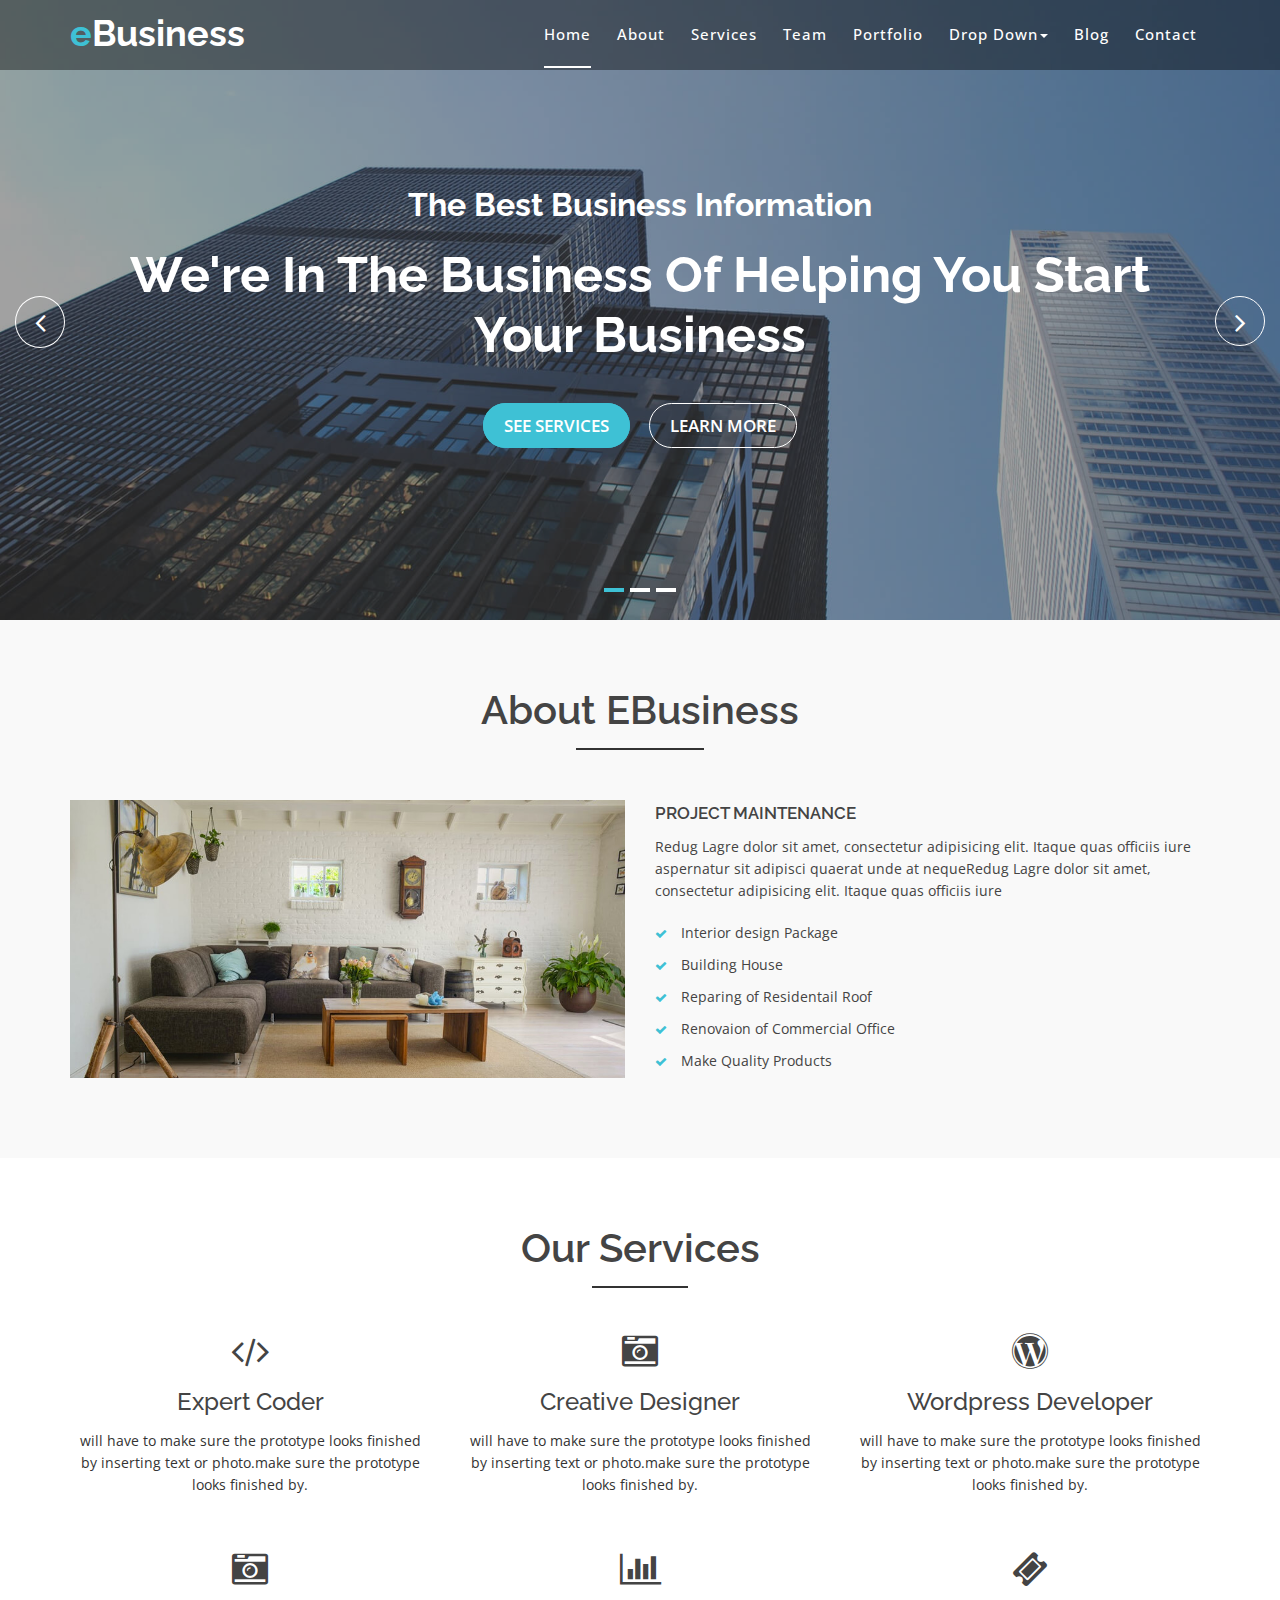
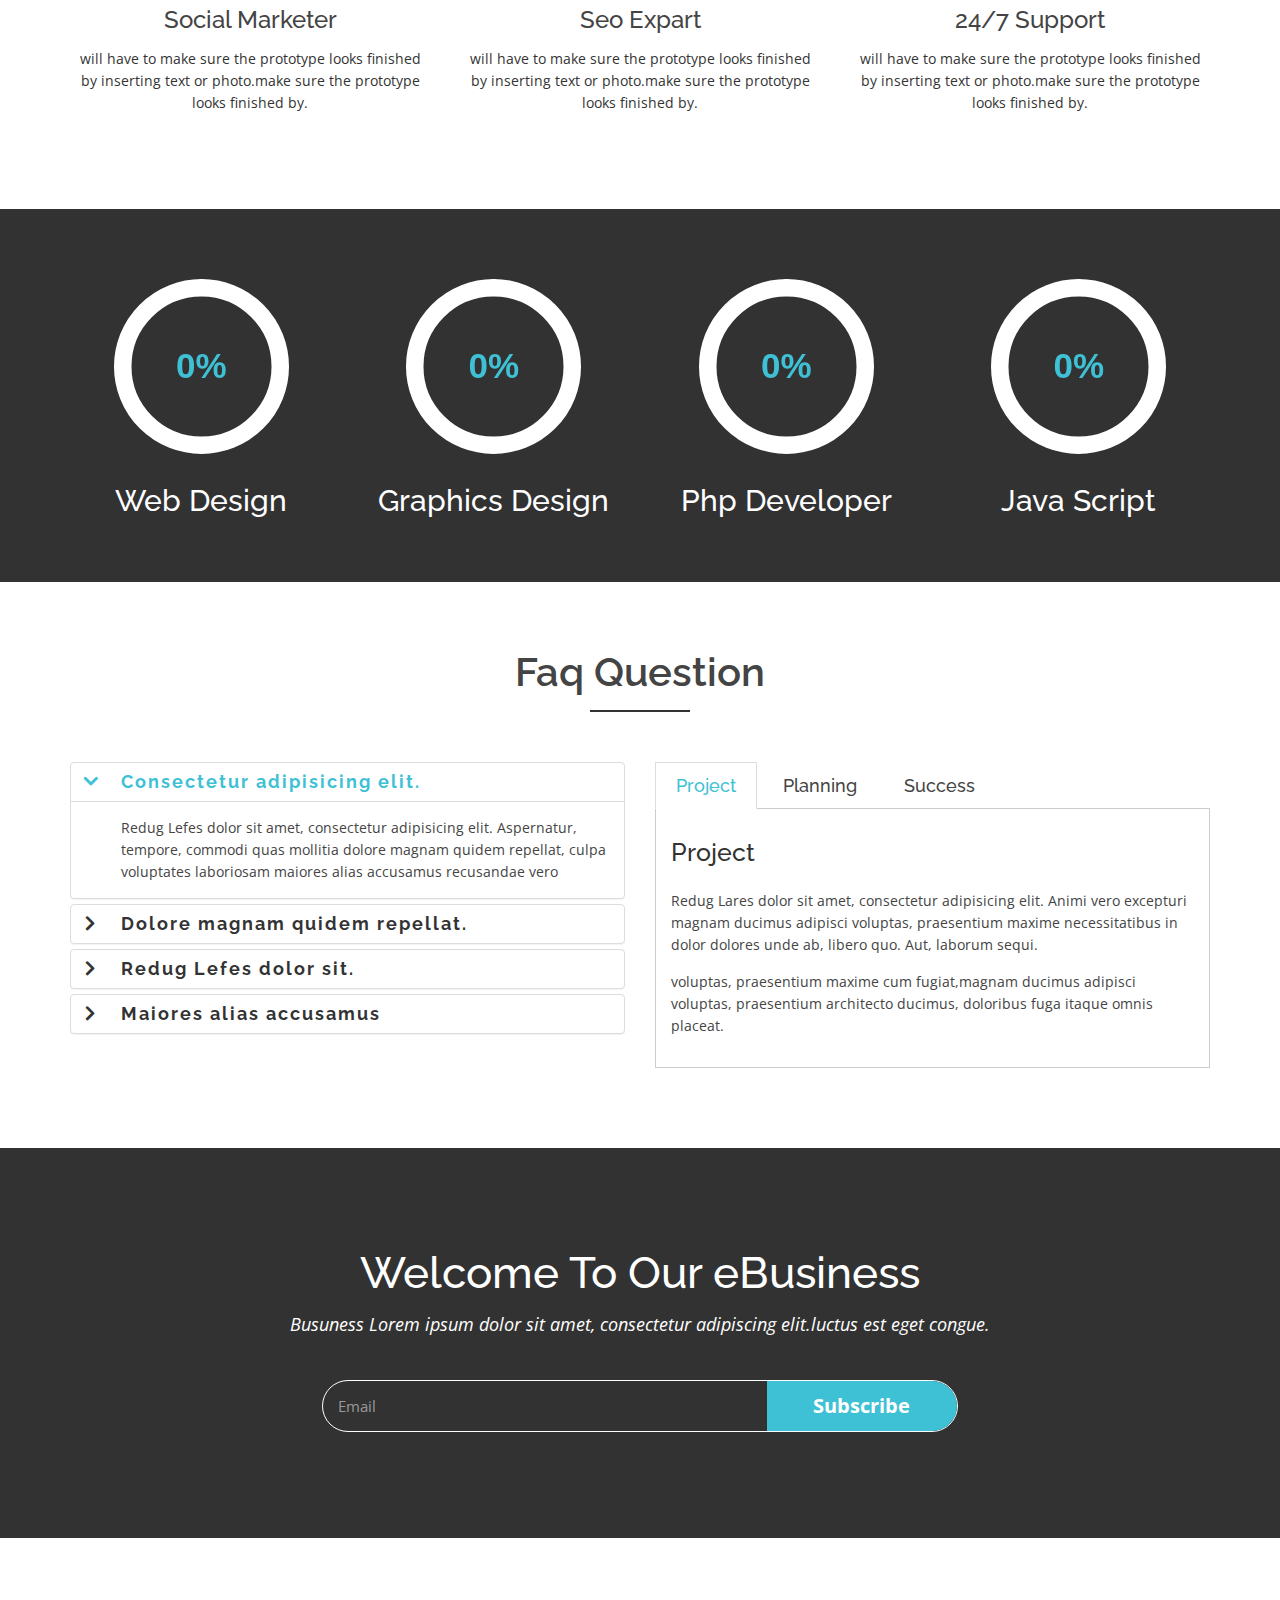
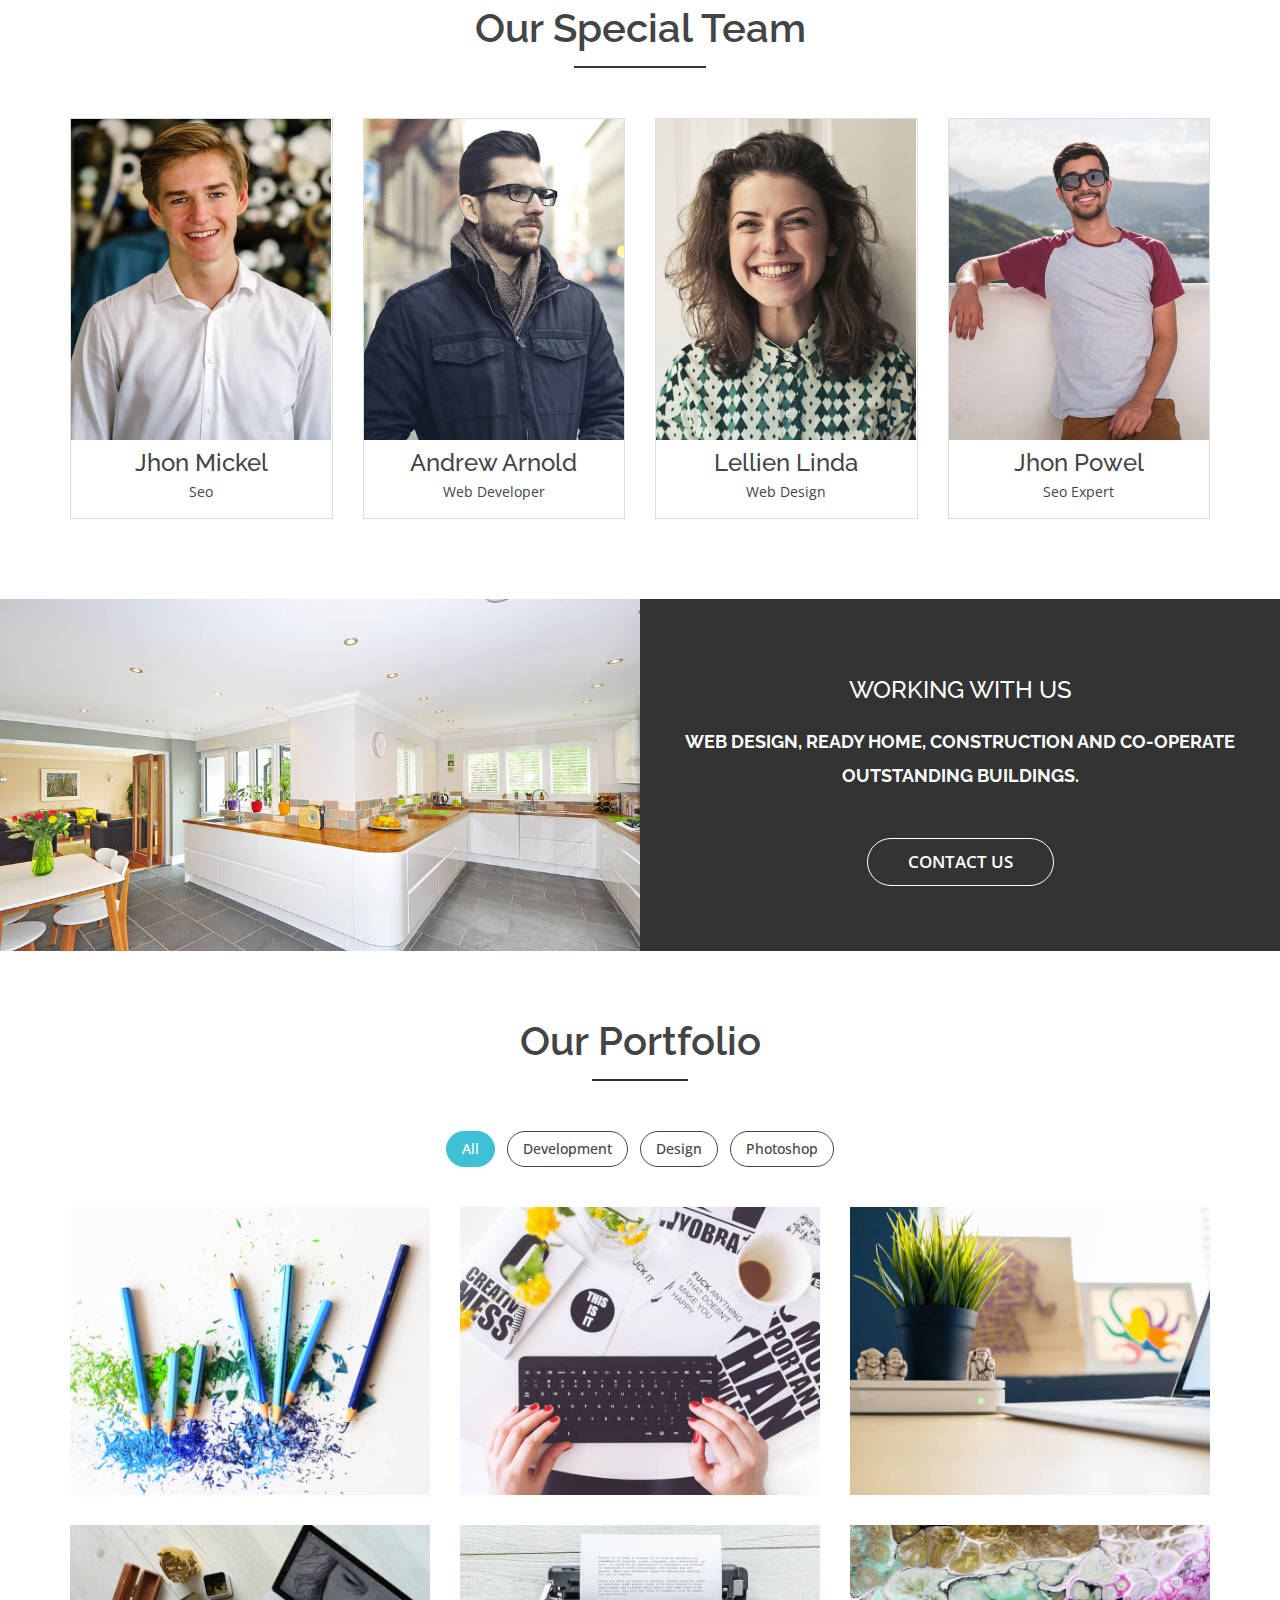
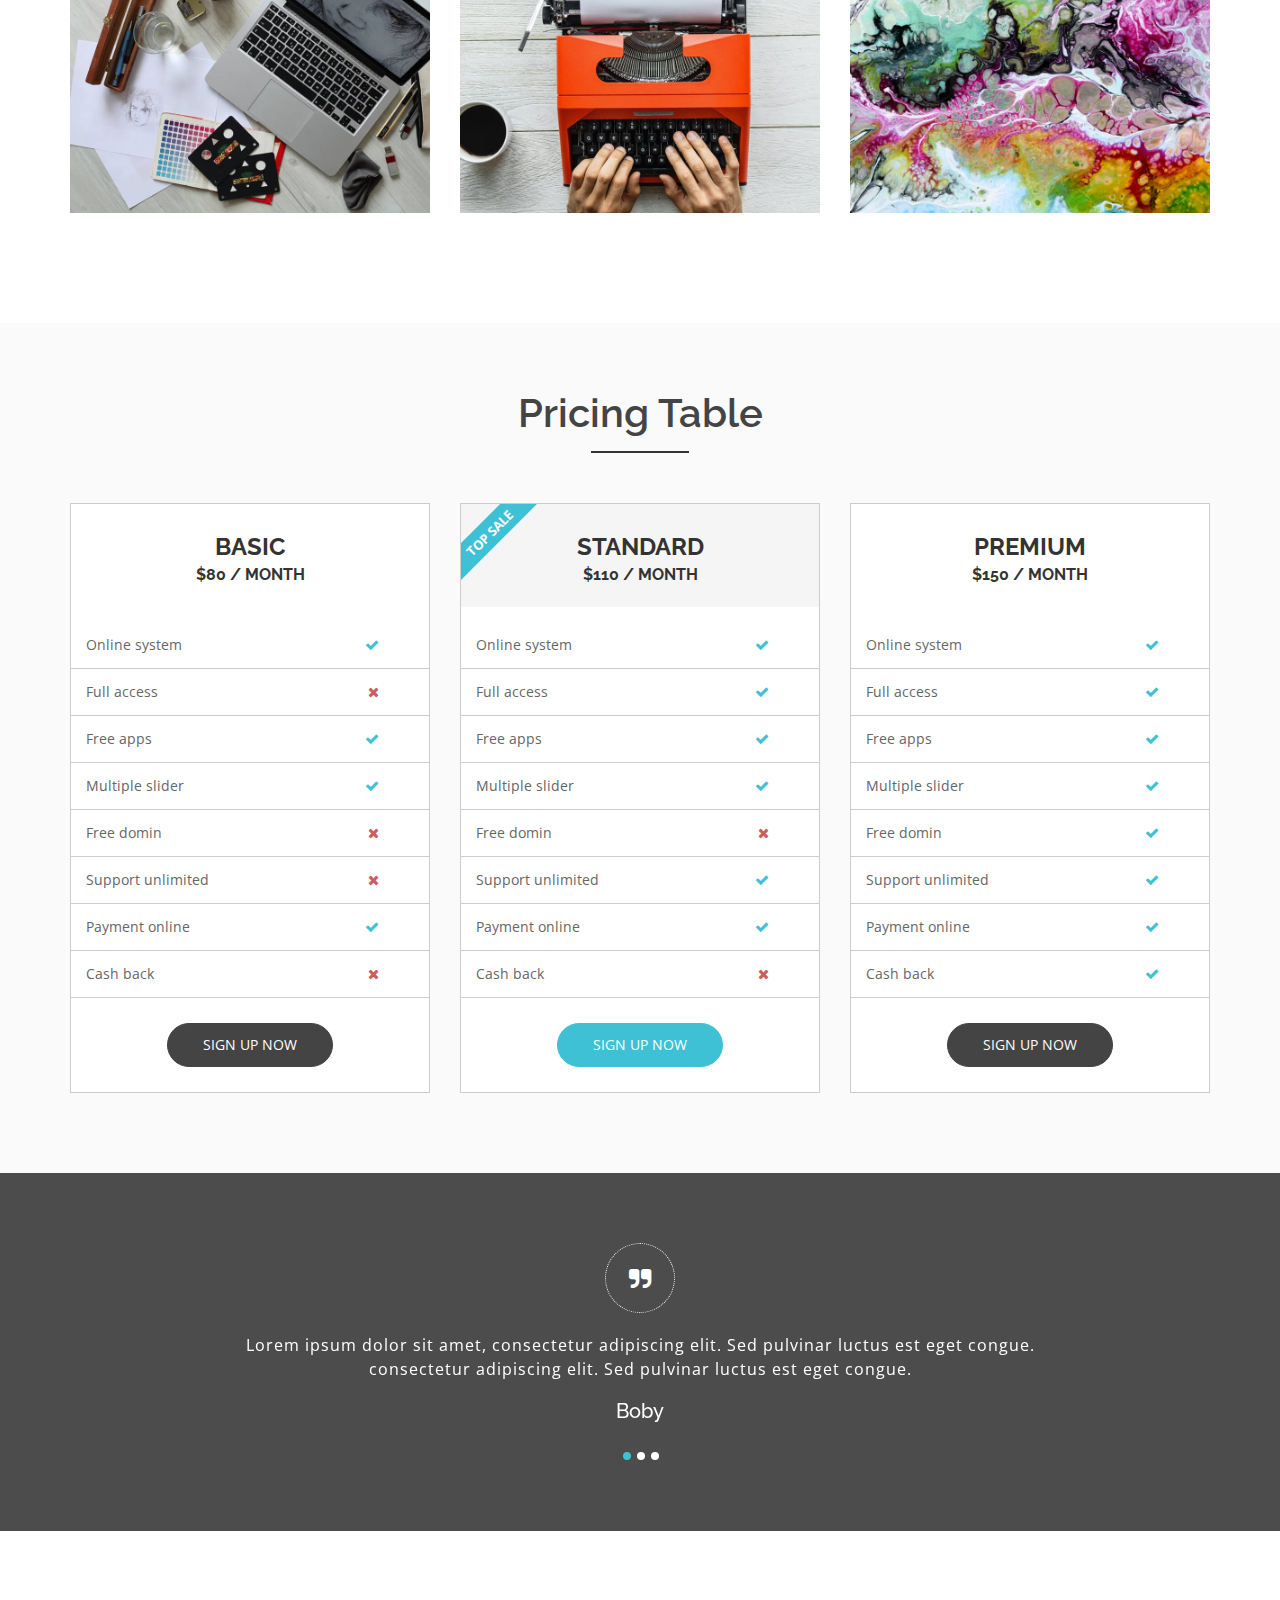
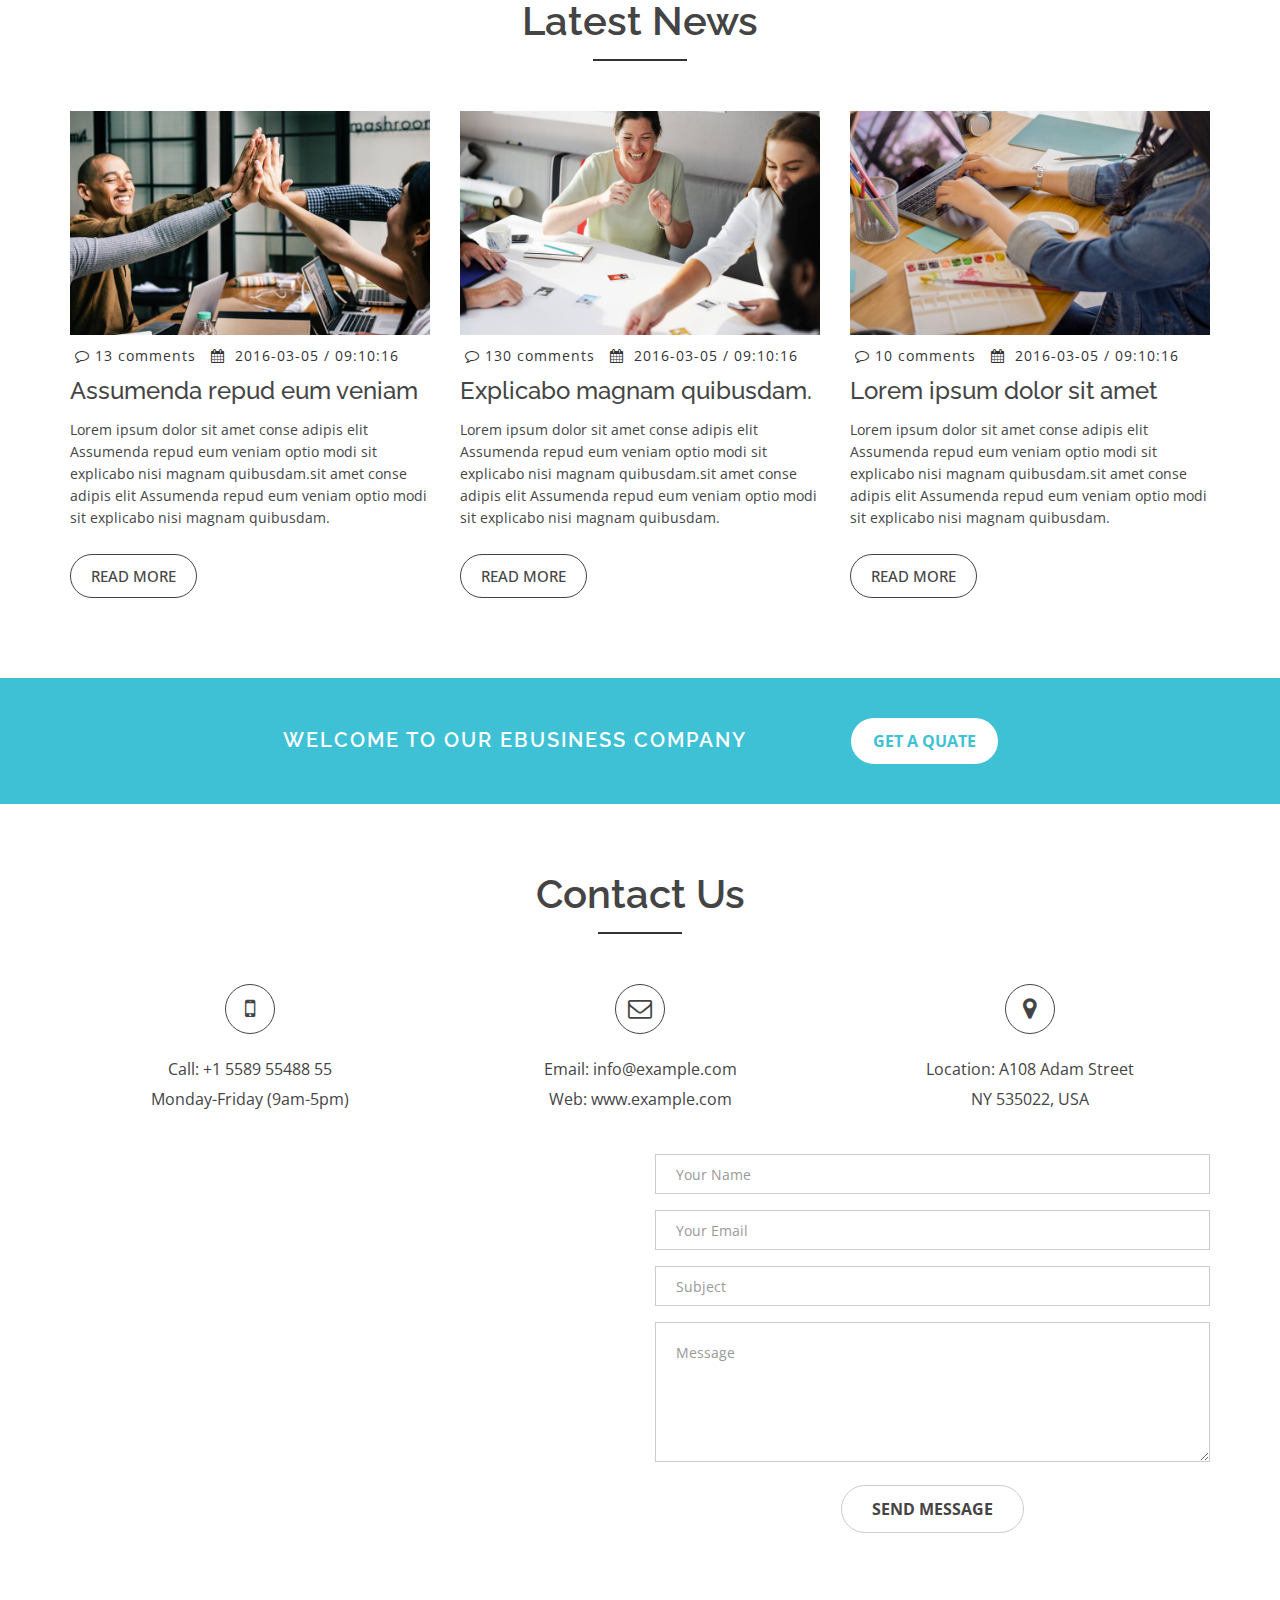
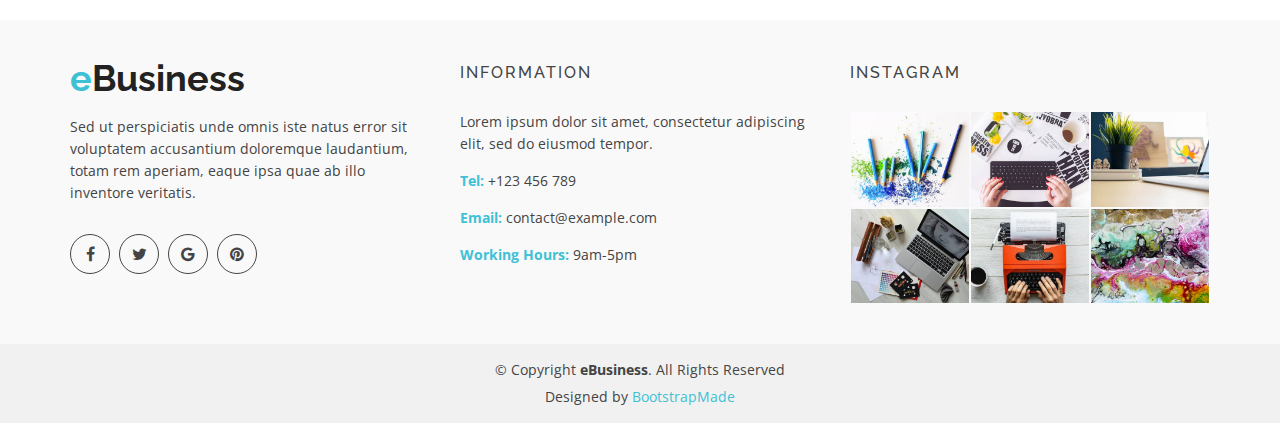
<file: eBusinessTemplate/index.html>
<!doctype html>
<html lang="en">
<head>
  <meta charset="utf-8">
  <title>eBusiness Bootstrap Template</title>
  <meta content="width=device-width, initial-scale=1.0" name="viewport">
  <meta content="" name="keywords">
  <meta content="" name="description">

  <!-- Favicons -->
  <link href="img/favicon.png" rel="icon">
  <link href="img/apple-touch-icon.png" rel="apple-touch-icon">

  <!-- Google Fonts -->
  <link href="https://fonts.googleapis.com/css?family=Open+Sans:300,400,400i,600,700|Raleway:300,400,400i,500,500i,700,800,900" rel="stylesheet">

  <!-- Bootstrap CSS File -->
  <link href="lib/bootstrap/css/bootstrap.min.css" rel="stylesheet">

  <!-- Libraries CSS Files -->
  <link href="lib/nivo-slider/css/nivo-slider.css" rel="stylesheet">
  <link href="lib/owlcarousel/owl.carousel.css" rel="stylesheet">
  <link href="lib/owlcarousel/owl.transitions.css" rel="stylesheet">
  <link href="lib/font-awesome/css/font-awesome.min.css" rel="stylesheet">
  <link href="lib/animate/animate.min.css" rel="stylesheet">
  <link href="lib/venobox/venobox.css" rel="stylesheet">

  <!-- Nivo Slider Theme -->
  <link href="css/nivo-slider-theme.css" rel="stylesheet">

  <!-- Main Stylesheet File -->
  <link href="css/style.css" rel="stylesheet">

  <!-- Responsive Stylesheet File -->
  <link href="css/responsive.css" rel="stylesheet">

  <!-- =======================================================
    Theme Name: eBusiness
    Theme URL: https://bootstrapmade.com/ebusiness-bootstrap-corporate-template/
    Author: BootstrapMade.com
    License: https://bootstrapmade.com/license/
  ======================================================= -->
</head>

<body data-spy="scroll" data-target="#navbar-example">

  <div id="preloader"></div>

  <header>
    <!-- header-area start -->
    <div id="sticker" class="header-area">
      <div class="container">
        <div class="row">
          <div class="col-md-12 col-sm-12">

            <!-- Navigation -->
            <nav class="navbar navbar-default">
              <!-- Brand and toggle get grouped for better mobile display -->
              <div class="navbar-header">
                <button type="button" class="navbar-toggle collapsed" data-toggle="collapse" data-target=".bs-example-navbar-collapse-1" aria-expanded="false">
										<span class="sr-only">Toggle navigation</span>
										<span class="icon-bar"></span>
										<span class="icon-bar"></span>
										<span class="icon-bar"></span>
									</button>
                <!-- Brand -->
                <a class="navbar-brand page-scroll sticky-logo" href="index.html">
                  <h1><span>e</span>Business</h1>
                  <!-- Uncomment below if you prefer to use an image logo -->
                  <!-- <img src="img/logo.png" alt="" title=""> -->
								</a>
              </div>
              <!-- Collect the nav links, forms, and other content for toggling -->
              <div class="collapse navbar-collapse main-menu bs-example-navbar-collapse-1" id="navbar-example">
                <ul class="nav navbar-nav navbar-right">
                  <li class="active">
                    <a class="page-scroll" href="#home">Home</a>
                  </li>
                  <li>
                    <a class="page-scroll" href="#about">About</a>
                  </li>
                  <li>
                    <a class="page-scroll" href="#services">Services</a>
                  </li>
                  <li>
                    <a class="page-scroll" href="#team">Team</a>
                  </li>
                  <li>
                    <a class="page-scroll" href="#portfolio">Portfolio</a>
                  </li>

                  <li class="dropdown"><a href="#" class="dropdown-toggle" data-toggle="dropdown">Drop Down<span class="caret"></span></a>
                    <ul class="dropdown-menu" role="menu">
                      <li><a href=# >Drop Down 1</a></li>
                      <li><a href=# >Drop Down 2</a></li>
                    </ul> 
                  </li>

                  <li>
                    <a class="page-scroll" href="#blog">Blog</a>
                  </li>
                  <li>
                    <a class="page-scroll" href="#contact">Contact</a>
                  </li>
                </ul>
              </div>
              <!-- navbar-collapse -->
            </nav>
            <!-- END: Navigation -->
          </div>
        </div>
      </div>
    </div>
    <!-- header-area end -->
  </header>
  <!-- header end -->

  <!-- Start Slider Area -->
  <div id="home" class="slider-area">
    <div class="bend niceties preview-2">
      <div id="ensign-nivoslider" class="slides">
        <img src="img/slider/slider1.jpg" alt="" title="#slider-direction-1" />
        <img src="img/slider/slider2.jpg" alt="" title="#slider-direction-2" />
        <img src="img/slider/slider3.jpg" alt="" title="#slider-direction-3" />
      </div>

      <!-- direction 1 -->
      <div id="slider-direction-1" class="slider-direction slider-one">
        <div class="container">
          <div class="row">
            <div class="col-md-12 col-sm-12 col-xs-12">
              <div class="slider-content">
                <!-- layer 1 -->
                <div class="layer-1-1 hidden-xs wow slideInDown" data-wow-duration="2s" data-wow-delay=".2s">
                  <h2 class="title1">The Best Business Information </h2>
                </div>
                <!-- layer 2 -->
                <div class="layer-1-2 wow slideInUp" data-wow-duration="2s" data-wow-delay=".1s">
                  <h1 class="title2">We're In The Business Of Helping You Start Your Business</h1>
                </div>
                <!-- layer 3 -->
                <div class="layer-1-3 hidden-xs wow slideInUp" data-wow-duration="2s" data-wow-delay=".2s">
                  <a class="ready-btn right-btn page-scroll" href="#services">See Services</a>
                  <a class="ready-btn page-scroll" href="#about">Learn More</a>
                </div>
              </div>
            </div>
          </div>
        </div>
      </div>

      <!-- direction 2 -->
      <div id="slider-direction-2" class="slider-direction slider-two">
        <div class="container">
          <div class="row">
            <div class="col-md-12 col-sm-12 col-xs-12">
              <div class="slider-content text-center">
                <!-- layer 1 -->
                <div class="layer-1-1 hidden-xs wow slideInUp" data-wow-duration="2s" data-wow-delay=".2s">
                  <h2 class="title1">The Best Business Information </h2>
                </div>
                <!-- layer 2 -->
                <div class="layer-1-2 wow slideInUp" data-wow-duration="2s" data-wow-delay=".1s">
                  <h1 class="title2">We're In The Business Of Get Quality Business Service</h1>
                </div>
                <!-- layer 3 -->
                <div class="layer-1-3 hidden-xs wow slideInUp" data-wow-duration="2s" data-wow-delay=".2s">
                  <a class="ready-btn right-btn page-scroll" href="#services">See Services</a>
                  <a class="ready-btn page-scroll" href="#about">Learn More</a>
                </div>
              </div>
            </div>
          </div>
        </div>
      </div>

      <!-- direction 3 -->
      <div id="slider-direction-3" class="slider-direction slider-two">
        <div class="container">
          <div class="row">
            <div class="col-md-12 col-sm-12 col-xs-12">
              <div class="slider-content">
                <!-- layer 1 -->
                <div class="layer-1-1 hidden-xs wow slideInUp" data-wow-duration="2s" data-wow-delay=".2s">
                  <h2 class="title1">The Best business Information </h2>
                </div>
                <!-- layer 2 -->
                <div class="layer-1-2 wow slideInUp" data-wow-duration="2s" data-wow-delay=".1s">
                  <h1 class="title2">Helping Business Security  & Peace of Mind for Your Family</h1>
                </div>
                <!-- layer 3 -->
                <div class="layer-1-3 hidden-xs wow slideInUp" data-wow-duration="2s" data-wow-delay=".2s">
                  <a class="ready-btn right-btn page-scroll" href="#services">See Services</a>
                  <a class="ready-btn page-scroll" href="#about">Learn More</a>
                </div>
              </div>
            </div>
          </div>
        </div>
      </div>
    </div>
  </div>
  <!-- End Slider Area -->

  <!-- Start About area -->
  <div id="about" class="about-area area-padding">
    <div class="container">
      <div class="row">
        <div class="col-md-12 col-sm-12 col-xs-12">
          <div class="section-headline text-center">
            <h2>About eBusiness</h2>
          </div>
        </div>
      </div>
      <div class="row">
        <!-- single-well start-->
        <div class="col-md-6 col-sm-6 col-xs-12">
          <div class="well-left">
            <div class="single-well">
              <a href="#">
								  <img src="img/about/1.jpg" alt="">
								</a>
            </div>
          </div>
        </div>
        <!-- single-well end-->
        <div class="col-md-6 col-sm-6 col-xs-12">
          <div class="well-middle">
            <div class="single-well">
              <a href="#">
                <h4 class="sec-head">project Maintenance</h4>
              </a>
              <p>
                Redug Lagre dolor sit amet, consectetur adipisicing elit. Itaque quas officiis iure aspernatur sit adipisci quaerat unde at nequeRedug Lagre dolor sit amet, consectetur adipisicing elit. Itaque quas officiis iure
              </p>
              <ul>
                <li>
                  <i class="fa fa-check"></i> Interior design Package
                </li>
                <li>
                  <i class="fa fa-check"></i> Building House
                </li>
                <li>
                  <i class="fa fa-check"></i> Reparing of Residentail Roof
                </li>
                <li>
                  <i class="fa fa-check"></i> Renovaion of Commercial Office
                </li>
                <li>
                  <i class="fa fa-check"></i> Make Quality Products
                </li>
              </ul>
            </div>
          </div>
        </div>
        <!-- End col-->
      </div>
    </div>
  </div>
  <!-- End About area -->

  <!-- Start Service area -->
  <div id="services" class="services-area area-padding">
    <div class="container">
      <div class="row">
        <div class="col-md-12 col-sm-12 col-xs-12">
          <div class="section-headline services-head text-center">
            <h2>Our Services</h2>
          </div>
        </div>
      </div>
      <div class="row text-center">
        <div class="services-contents">
          <!-- Start Left services -->
          <div class="col-md-4 col-sm-4 col-xs-12">
            <div class="about-move">
              <div class="services-details">
                <div class="single-services">
                  <a class="services-icon" href="#">
											<i class="fa fa-code"></i>
										</a>
                  <h4>Expert Coder</h4>
                  <p>
                    will have to make sure the prototype looks finished by inserting text or photo.make sure the prototype looks finished by.
                  </p>
                </div>
              </div>
              <!-- end about-details -->
            </div>
          </div>
          <div class="col-md-4 col-sm-4 col-xs-12">
            <div class="about-move">
              <div class="services-details">
                <div class="single-services">
                  <a class="services-icon" href="#">
											<i class="fa fa-camera-retro"></i>
										</a>
                  <h4>Creative Designer</h4>
                  <p>
                    will have to make sure the prototype looks finished by inserting text or photo.make sure the prototype looks finished by.
                  </p>
                </div>
              </div>
              <!-- end about-details -->
            </div>
          </div>
          <div class="col-md-4 col-sm-4 col-xs-12">
            <!-- end col-md-4 -->
            <div class=" about-move">
              <div class="services-details">
                <div class="single-services">
                  <a class="services-icon" href="#">
											<i class="fa fa-wordpress"></i>
										</a>
                  <h4>Wordpress Developer</h4>
                  <p>
                    will have to make sure the prototype looks finished by inserting text or photo.make sure the prototype looks finished by.
                  </p>
                </div>
              </div>
              <!-- end about-details -->
            </div>
          </div>
          <div class="col-md-4 col-sm-4 col-xs-12">
            <!-- end col-md-4 -->
            <div class=" about-move">
              <div class="services-details">
                <div class="single-services">
                  <a class="services-icon" href="#">
											<i class="fa fa-camera-retro"></i>
										</a>
                  <h4>Social Marketer </h4>
                  <p>
                    will have to make sure the prototype looks finished by inserting text or photo.make sure the prototype looks finished by.
                  </p>
                </div>
              </div>
              <!-- end about-details -->
            </div>
          </div>
          <!-- End Left services -->
          <div class="col-md-4 col-sm-4 col-xs-12">
            <!-- end col-md-4 -->
            <div class=" about-move">
              <div class="services-details">
                <div class="single-services">
                  <a class="services-icon" href="#">
											<i class="fa fa-bar-chart"></i>
										</a>
                  <h4>Seo Expart</h4>
                  <p>
                    will have to make sure the prototype looks finished by inserting text or photo.make sure the prototype looks finished by.
                  </p>
                </div>
              </div>
              <!-- end about-details -->
            </div>
          </div>
          <!-- End Left services -->
          <div class="col-md-4 col-sm-4 col-xs-12">
            <!-- end col-md-4 -->
            <div class=" about-move">
              <div class="services-details">
                <div class="single-services">
                  <a class="services-icon" href="#">
											<i class="fa fa-ticket"></i>
										</a>
                  <h4>24/7 Support</h4>
                  <p>
                    will have to make sure the prototype looks finished by inserting text or photo.make sure the prototype looks finished by.
                  </p>
                </div>
              </div>
              <!-- end about-details -->
            </div>
          </div>
        </div>
      </div>
    </div>
  </div>
  <!-- End Service area -->

  <!-- our-skill-area start -->
  <div class="our-skill-area fix hidden-sm">
    <div class="test-overly"></div>
    <div class="skill-bg area-padding-2">
      <div class="container">
        <!-- section-heading end -->
        <div class="row">
          <div class="skill-text">
            <!-- single-skill start -->
            <div class="col-xs-12 col-sm-3 col-md-3 text-center">
              <div class="single-skill">
                <div class="progress-circular">
                  <input type="text" class="knob" value="0" data-rel="95" data-linecap="round" data-width="175" data-bgcolor="#fff" data-fgcolor="#3EC1D5" data-thickness=".20" data-readonly="true" disabled>
                  <h3 class="progress-h4">Web Design</h3>
                </div>
              </div>
            </div>
            <!-- single-skill end -->
            <!-- single-skill start -->
            <div class="col-xs-12 col-sm-3 col-md-3 text-center">
              <div class="single-skill">
                <div class="progress-circular">
                  <input type="text" class="knob" value="0" data-rel="85" data-linecap="round" data-width="175" data-bgcolor="#fff" data-fgcolor="#3EC1D5" data-thickness=".20" data-readonly="true" disabled>
                  <h3 class="progress-h4">Graphics Design</h3>
                </div>
              </div>
            </div>
            <!-- single-skill end -->
            <!-- single-skill start -->
            <div class="col-xs-12 col-sm-3 col-md-3 text-center">
              <div class="single-skill">
                <div class="progress-circular">
                  <input type="text" class="knob" value="0" data-rel="75" data-linecap="round" data-width="175" data-bgcolor="#fff" data-fgcolor="#3EC1D5" data-thickness=".20" data-readonly="true" disabled>
                  <h3 class="progress-h4">Php Developer</h3>
                </div>
              </div>
            </div>
            <!-- single-skill end -->
            <!-- single-skill start -->
            <div class="col-xs-12 col-sm-3 col-md-3 text-center">
              <div class="single-skill">
                <div class="progress-circular">
                  <input type="text" class="knob" value="0" data-rel="65" data-linecap="round" data-width="175" data-bgcolor="#fff" data-fgcolor="#3EC1D5" data-thickness=".20" data-readonly="true" disabled>
                  <h3 class="progress-h4">Java Script</h3>
                </div>
              </div>
            </div>
            <!-- single-skill end -->
          </div>
        </div>
      </div>
    </div>
  </div>
  <!-- our-skill-area end -->

  <!-- Faq area start -->
  <div class="faq-area area-padding">
    <div class="container">
      <div class="row">
        <div class="col-md-12 col-sm-12 col-xs-12">
          <div class="section-headline text-center">
            <h2>Faq Question</h2>
          </div>
        </div>
      </div>
      <div class="row">
        <div class="col-md-6 col-sm-6 col-xs-12">
          <div class="faq-details">
            <div class="panel-group" id="accordion">
              <!-- Panel Default -->
              <div class="panel panel-default">
                <div class="panel-heading">
                  <h4 class="check-title">
											<a data-toggle="collapse" class="active" data-parent="#accordion" href="#check1">
                                                <span class="acc-icons"></span>Consectetur adipisicing elit.
											</a>
										</h4>
                </div>
                <div id="check1" class="panel-collapse collapse in">
                  <div class="panel-body">
                    <p>
                      Redug Lefes dolor sit amet, consectetur adipisicing elit. Aspernatur, tempore, commodi quas mollitia dolore magnam quidem repellat, culpa voluptates laboriosam maiores alias accusamus recusandae vero
                    </p>
                  </div>
                </div>
              </div>
              <!-- End Panel Default -->
              <!-- Panel Default -->
              <div class="panel panel-default">
                <div class="panel-heading">
                  <h4 class="check-title">
											<a data-toggle="collapse" data-parent="#accordion" href="#check2">
                                                <span class="acc-icons"></span> Dolore magnam quidem repellat.
											</a>
										</h4>
                </div>
                <div id="check2" class="panel-collapse collapse">
                  <div class="panel-body">
                    <p>
                      Redug Lefes dolor sit amet, consectetur adipisicing elit. Aspernatur, tempore, commodi quas mollitia dolore magnam quidem repellat, culpa voluptates laboriosam maiores alias accusamus recusandae vero aperiam sint nulla beatae eos.
                    </p>
                  </div>
                </div>
              </div>
              <!-- End Panel Default -->
              <!-- Panel Default -->
              <div class="panel panel-default">
                <div class="panel-heading">
                  <h4 class="check-title">
											<a data-toggle="collapse" data-parent="#accordion" href="#check3">
                                                <span class="acc-icons"></span>Redug Lefes dolor sit.
											</a>
										</h4>
                </div>
                <div id="check3" class="panel-collapse collapse ">
                  <div class="panel-body">
                    <p>
                      Redug Lefes dolor sit amet, consectetur adipisicing elit. Aspernatur, tempore, commodi quas mollitia dolore magnam quidem repellat, culpa voluptates laboriosam maiores alias accusamus recusandae vero aperiam sint nulla beatae eos.
                    </p>
                  </div>
                </div>
              </div>
              <!-- End Panel Default -->
              <!-- Panel Default -->
              <div class="panel panel-default">
                <div class="panel-heading">
                  <h4 class="check-title">
											<a data-toggle="collapse" data-parent="#accordion" href="#check4">
                                                <span class="acc-icons"></span>Maiores alias accusamus
											</a>
										</h4>
                </div>
                <div id="check4" class="panel-collapse collapse">
                  <div class="panel-body">
                    <p>
                      Redug Lefes dolor sit amet, consectetur adipisicing elit. Aspernatur, tempore, commodi quas mollitia dolore magnam quidem repellat, culpa voluptates laboriosam maiores alias accusamus recusandae vero aperiam sint nulla beatae eos.
                    </p>
                  </div>
                </div>
              </div>
              <!-- End Panel Default -->
            </div>
          </div>
        </div>
        <div class="col-md-6 col-sm-6 col-xs-12">
          <div class="tab-menu">
            <!-- Nav tabs -->
            <ul class="nav nav-tabs" role="tablist">
              <li class="active">
                <a href="#p-view-1" role="tab" data-toggle="tab">Project</a>
              </li>
              <li>
                <a href="#p-view-2" role="tab" data-toggle="tab">Planning</a>
              </li>
              <li>
                <a href="#p-view-3" role="tab" data-toggle="tab">Success</a>
              </li>
            </ul>
          </div>
          <div class="tab-content">
            <div class="tab-pane active" id="p-view-1">
              <div class="tab-inner">
                <div class="event-content head-team">
                  <h4>Project</h4>
                  <p>
                    Redug Lares dolor sit amet, consectetur adipisicing elit. Animi vero excepturi magnam ducimus adipisci voluptas, praesentium maxime necessitatibus in dolor dolores unde ab, libero quo. Aut, laborum sequi.
                  </p>
                  <p>
                    voluptas, praesentium maxime cum fugiat,magnam ducimus adipisci voluptas, praesentium architecto ducimus, doloribus fuga itaque omnis placeat.
                  </p>
                </div>
              </div>
            </div>
            <div class="tab-pane" id="p-view-2">
              <div class="tab-inner">
                <div class="event-content head-team">
                  <h4>Planning</h4>
                  <p>
                    voluptas, praesentium maxime cum fugiat,magnam ducimus adipisci voluptas, praesentium architecto ducimus, doloribus fuga itaque omnis.
                  </p>
                  <p>
                    Redug Lares dolor sit amet, consectetur adipisicing elit. Animi vero excepturi magnam ducimus adipisci voluptas, praesentium maxime necessitatibus in dolor dolores unde ab, libero quo. Aut.
                  </p>
                </div>
              </div>
            </div>
            <div class="tab-pane" id="p-view-3">
              <div class="tab-inner">
                <div class="event-content head-team">
                  <h4>Success</h4>
                  <p>
                    voluptas, praesentium maxime cum fugiat,magnam ducimus adipisci voluptas, praesentium architecto ducimus, doloribus fuga itaque omnis placeat.
                  </p>
                  <p>
                    voluptas, praesentium maxime cum fugiat,magnam ducimus adipisci voluptas, praesentium architecto ducimus, doloribus fuga itaque omnis.
                  </p>
                </div>
              </div>
            </div>
          </div>
        </div>
      </div>
      <!-- end Row -->
    </div>
  </div>
  <!-- End Faq Area -->

  <!-- Start Wellcome Area -->
  <div class="wellcome-area">
    <div class="well-bg">
      <div class="test-overly"></div>
      <div class="container">
        <div class="row">
          <div class="col-md-12 col-sm-12 col-xs-12">
            <div class="wellcome-text">
              <div class="well-text text-center">
                <h2>Welcome To Our eBusiness</h2>
                <p>
                  Busuness Lorem ipsum dolor sit amet, consectetur adipiscing elit.luctus est eget congue.
                </p>
                <div class="subs-feilds">
                  <div class="suscribe-input">
                    <input type="email" class="email form-control width-80" id="sus_email" placeholder="Email">
                    <button type="submit" id="sus_submit" class="add-btn width-20">Subscribe</button>
                    <div id="msg_Submit" class="h3 text-center hidden"></div>
                  </div>
                </div>
              </div>
            </div>
          </div>
        </div>
      </div>
    </div>
  </div>
  <!-- End Wellcome Area -->

  <!-- Start team Area -->
  <div id="team" class="our-team-area area-padding">
    <div class="container">
      <div class="row">
        <div class="col-md-12 col-sm-12 col-xs-12">
          <div class="section-headline text-center">
            <h2>Our special Team</h2>
          </div>
        </div>
      </div>
      <div class="row">
        <div class="team-top">
          <div class="col-md-3 col-sm-3 col-xs-12">
            <div class="single-team-member">
              <div class="team-img">
                <a href="#">
										<img src="img/team/1.jpg" alt="">
									</a>
                <div class="team-social-icon text-center">
                  <ul>
                    <li>
                      <a href="#">
													<i class="fa fa-facebook"></i>
												</a>
                    </li>
                    <li>
                      <a href="#">
													<i class="fa fa-twitter"></i>
												</a>
                    </li>
                    <li>
                      <a href="#">
													<i class="fa fa-instagram"></i>
												</a>
                    </li>
                  </ul>
                </div>
              </div>
              <div class="team-content text-center">
                <h4>Jhon Mickel</h4>
                <p>Seo</p>
              </div>
            </div>
          </div>
          <!-- End column -->
          <div class="col-md-3 col-sm-3 col-xs-12">
            <div class="single-team-member">
              <div class="team-img">
                <a href="#">
										<img src="img/team/2.jpg" alt="">
									</a>
                <div class="team-social-icon text-center">
                  <ul>
                    <li>
                      <a href="#">
													<i class="fa fa-facebook"></i>
												</a>
                    </li>
                    <li>
                      <a href="#">
													<i class="fa fa-twitter"></i>
												</a>
                    </li>
                    <li>
                      <a href="#">
													<i class="fa fa-instagram"></i>
												</a>
                    </li>
                  </ul>
                </div>
              </div>
              <div class="team-content text-center">
                <h4>Andrew Arnold</h4>
                <p>Web Developer</p>
              </div>
            </div>
          </div>
          <!-- End column -->
          <div class="col-md-3 col-sm-3 col-xs-12">
            <div class="single-team-member">
              <div class="team-img">
                <a href="#">
										<img src="img/team/3.jpg" alt="">
									</a>
                <div class="team-social-icon text-center">
                  <ul>
                    <li>
                      <a href="#">
													<i class="fa fa-facebook"></i>
												</a>
                    </li>
                    <li>
                      <a href="#">
													<i class="fa fa-twitter"></i>
												</a>
                    </li>
                    <li>
                      <a href="#">
													<i class="fa fa-instagram"></i>
												</a>
                    </li>
                  </ul>
                </div>
              </div>
              <div class="team-content text-center">
                <h4>Lellien Linda</h4>
                <p>Web Design</p>
              </div>
            </div>
          </div>
          <!-- End column -->
          <div class="col-md-3 col-sm-3 col-xs-12">
            <div class="single-team-member">
              <div class="team-img">
                <a href="#">
										<img src="img/team/4.jpg" alt="">
									</a>
                <div class="team-social-icon text-center">
                  <ul>
                    <li>
                      <a href="#">
													<i class="fa fa-facebook"></i>
												</a>
                    </li>
                    <li>
                      <a href="#">
													<i class="fa fa-twitter"></i>
												</a>
                    </li>
                    <li>
                      <a href="#">
													<i class="fa fa-instagram"></i>
												</a>
                    </li>
                  </ul>
                </div>
              </div>
              <div class="team-content text-center">
                <h4>Jhon Powel</h4>
                <p>Seo Expert</p>
              </div>
            </div>
          </div>
          <!-- End column -->
        </div>
      </div>
    </div>
  </div>
  <!-- End Team Area -->

  <!-- Start reviews Area -->
  <div class="reviews-area hidden-xs">
    <div class="work-us">
      <div class="work-left-text">
        <a href="#">
						<img src="img/about/2.jpg" alt="">
					</a>
      </div>
      <div class="work-right-text text-center">
        <h2>working with us</h2>
        <h5>Web Design, Ready Home, Construction and Co-operate Outstanding Buildings.</h5>
        <a href="#contact" class="ready-btn">Contact us</a>
      </div>
    </div>
  </div>
  <!-- End reviews Area -->

  <!-- Start portfolio Area -->
  <div id="portfolio" class="portfolio-area area-padding fix">
    <div class="container">
      <div class="row">
        <div class="col-lg-12 col-md-12 col-sm-12 col-xs-12">
          <div class="section-headline text-center">
            <h2>Our Portfolio</h2>
          </div>
        </div>
      </div>
      <div class="row">
        <!-- Start Portfolio -page -->
        <div class="awesome-project-1 fix">
          <div class="col-lg-12 col-md-12 col-sm-12 col-xs-12">
            <div class="awesome-menu ">
              <ul class="project-menu">
                <li>
                  <a href="#" class="active" data-filter="*">All</a>
                </li>
                <li>
                  <a href="#" data-filter=".development">Development</a>
                </li>
                <li>
                  <a href="#" data-filter=".design">Design</a>
                </li>
                <li>
                  <a href="#" data-filter=".photo">Photoshop</a>
                </li>
              </ul>
            </div>
          </div>
        </div>
        <div class="awesome-project-content">
          <!-- single-awesome-project start -->
          <div class="col-md-4 col-sm-4 col-xs-12 design development">
            <div class="single-awesome-project">
              <div class="awesome-img">
                <a href="#"><img src="img/portfolio/1.jpg" alt="" /></a>
                <div class="add-actions text-center">
                  <div class="project-dec">
                    <a class="venobox" data-gall="myGallery" href="img/portfolio/1.jpg">
                      <h4>Business City</h4>
                      <span>Web Development</span>
                    </a>
                  </div>
                </div>
              </div>
            </div>
          </div>
          <!-- single-awesome-project end -->
          <!-- single-awesome-project start -->
          <div class="col-md-4 col-sm-4 col-xs-12 photo">
            <div class="single-awesome-project">
              <div class="awesome-img">
                <a href="#"><img src="img/portfolio/2.jpg" alt="" /></a>
                <div class="add-actions text-center">
                  <div class="project-dec">
                    <a class="venobox" data-gall="myGallery" href="img/portfolio/2.jpg">
                      <h4>Blue Sea</h4>
                      <span>Photosho</span>
                    </a>
                  </div>
                </div>
              </div>
            </div>
          </div>
          <!-- single-awesome-project end -->
          <!-- single-awesome-project start -->
          <div class="col-md-4 col-sm-4 col-xs-12 design">
            <div class="single-awesome-project">
              <div class="awesome-img">
                <a href="#"><img src="img/portfolio/3.jpg" alt="" /></a>
                <div class="add-actions text-center">
                  <div class="project-dec">
                    <a class="venobox" data-gall="myGallery" href="img/portfolio/3.jpg">
                      <h4>Beautiful Nature</h4>
                      <span>Web Design</span>
                    </a>
                  </div>
                </div>
              </div>
            </div>
          </div>
          <!-- single-awesome-project end -->
          <!-- single-awesome-project start -->
          <div class="col-md-4 col-sm-4 col-xs-12 photo development">
            <div class="single-awesome-project">
              <div class="awesome-img">
                <a href="#"><img src="img/portfolio/4.jpg" alt="" /></a>
                <div class="add-actions text-center">
                  <div class="project-dec">
                    <a class="venobox" data-gall="myGallery" href="img/portfolio/4.jpg">
                      <h4>Creative Team</h4>
                      <span>Web design</span>
                    </a>
                  </div>
                </div>
              </div>
            </div>
          </div>
          <!-- single-awesome-project end -->
          <!-- single-awesome-project start -->
          <div class="col-md-4 col-sm-4 col-xs-12 development">
            <div class="single-awesome-project">
              <div class="awesome-img">
                <a href="#"><img src="img/portfolio/5.jpg" alt="" /></a>
                <div class="add-actions text-center text-center">
                  <div class="project-dec">
                    <a class="venobox" data-gall="myGallery" href="img/portfolio/5.jpg">
                      <h4>Beautiful Flower</h4>
                      <span>Web Development</span>
                    </a>
                  </div>
                </div>
              </div>
            </div>
          </div>
          <!-- single-awesome-project end -->
          <!-- single-awesome-project start -->
          <div class="col-md-4 col-sm-4 col-xs-12 design photo">
            <div class="single-awesome-project">
              <div class="awesome-img">
                <a href="#"><img src="img/portfolio/6.jpg" alt="" /></a>
                <div class="add-actions text-center">
                  <div class="project-dec">
                    <a class="venobox" data-gall="myGallery" href="img/portfolio/6.jpg">
                      <h4>Night Hill</h4>
                      <span>Photoshop</span>
                    </a>
                  </div>
                </div>
              </div>
            </div>
          </div>
          <!-- single-awesome-project end -->
        </div>
      </div>
    </div>
  </div>
  <!-- awesome-portfolio end -->
  <!-- start pricing area -->
  <div id="pricing" class="pricing-area area-padding">
    <div class="container">
      <div class="row">
        <div class="col-md-12 col-sm-12 col-xs-12">
          <div class="section-headline text-center">
            <h2>Pricing Table</h2>
          </div>
        </div>
      </div>
      <div class="row">
        <div class="col-md-4 col-sm-4 col-xs-12">
          <div class="pri_table_list">
            <h3>basic <br/> <span>$80 / month</span></h3>
            <ol>
              <li class="check">Online system</li>
              <li class="check cross">Full access</li>
              <li class="check">Free apps</li>
              <li class="check">Multiple slider</li>
              <li class="check cross">Free domin</li>
              <li class="check cross">Support unlimited</li>
              <li class="check">Payment online</li>
              <li class="check cross">Cash back</li>
            </ol>
            <button>sign up now</button>
          </div>
        </div>
        <div class="col-md-4 col-sm-4 col-xs-12">
          <div class="pri_table_list active">
            <span class="saleon">top sale</span>
            <h3>standard <br/> <span>$110 / month</span></h3>
            <ol>
              <li class="check">Online system</li>
              <li class="check">Full access</li>
              <li class="check">Free apps</li>
              <li class="check">Multiple slider</li>
              <li class="check cross">Free domin</li>
              <li class="check">Support unlimited</li>
              <li class="check">Payment online</li>
              <li class="check cross">Cash back</li>
            </ol>
            <button>sign up now</button>
          </div>
        </div>
        <div class="col-md-4 col-sm-4 col-xs-12">
          <div class="pri_table_list">
            <h3>premium <br/> <span>$150 / month</span></h3>
            <ol>
              <li class="check">Online system</li>
              <li class="check">Full access</li>
              <li class="check">Free apps</li>
              <li class="check">Multiple slider</li>
              <li class="check">Free domin</li>
              <li class="check">Support unlimited</li>
              <li class="check">Payment online</li>
              <li class="check">Cash back</li>
            </ol>
            <button>sign up now</button>
          </div>
        </div>
      </div>
    </div>
  </div>
  <!-- End pricing table area -->
  <!-- Start Testimonials -->
  <div class="testimonials-area">
    <div class="testi-inner area-padding">
      <div class="testi-overly"></div>
      <div class="container ">
        <div class="row">
          <div class="col-md-12 col-sm-12 col-xs-12">
            <!-- Start testimonials Start -->
            <div class="testimonial-content text-center">
              <a class="quate" href="#"><i class="fa fa-quote-right"></i></a>
              <!-- start testimonial carousel -->
              <div class="testimonial-carousel">
                <div class="single-testi">
                  <div class="testi-text">
                    <p>
                      Lorem ipsum dolor sit amet, consectetur adipiscing elit. Sed pulvinar luctus est eget congue.<br>consectetur adipiscing elit. Sed pulvinar luctus est eget congue.
                    </p>
                    <h6>Boby</h6>
                  </div>
                </div>
                <!-- End single item -->
                <div class="single-testi">
                  <div class="testi-text">
                    <p>
                      Lorem ipsum dolor sit amet, consectetur adipiscing elit. Sed pulvinar luctus est eget congue.<br>consectetur adipiscing elit. Sed pulvinar luctus est eget congue.
                    </p>
                    <h6>Jhon</h6>
                  </div>
                </div>
                <!-- End single item -->
                <div class="single-testi">
                  <div class="testi-text">
                    <p>
                      Lorem ipsum dolor sit amet, consectetur adipiscing elit. Sed pulvinar luctus est eget congue.<br>consectetur adipiscing elit. Sed pulvinar luctus est eget congue.
                    </p>
                    <h6>Fleming</h6>
                  </div>
                </div>
                <!-- End single item -->
              </div>
            </div>
            <!-- End testimonials end -->
          </div>
          <!-- End Right Feature -->
        </div>
      </div>
    </div>
  </div>
  <!-- End Testimonials -->
  <!-- Start Blog Area -->
  <div id="blog" class="blog-area">
    <div class="blog-inner area-padding">
      <div class="blog-overly"></div>
      <div class="container ">
        <div class="row">
          <div class="col-md-12 col-sm-12 col-xs-12">
            <div class="section-headline text-center">
              <h2>Latest News</h2>
            </div>
          </div>
        </div>
        <div class="row">
          <!-- Start Left Blog -->
          <div class="col-md-4 col-sm-4 col-xs-12">
            <div class="single-blog">
              <div class="single-blog-img">
                <a href="blog.html">
										<img src="img/blog/1.jpg" alt="">
									</a>
              </div>
              <div class="blog-meta">
                <span class="comments-type">
										<i class="fa fa-comment-o"></i>
										<a href="#">13 comments</a>
									</span>
                <span class="date-type">
										<i class="fa fa-calendar"></i>2016-03-05 / 09:10:16
									</span>
              </div>
              <div class="blog-text">
                <h4>
                                        <a href="blog.html">Assumenda repud eum veniam</a>
									</h4>
                <p>
                  Lorem ipsum dolor sit amet conse adipis elit Assumenda repud eum veniam optio modi sit explicabo nisi magnam quibusdam.sit amet conse adipis elit Assumenda repud eum veniam optio modi sit explicabo nisi magnam quibusdam.
                </p>
              </div>
              <span>
									<a href="blog.html" class="ready-btn">Read more</a>
								</span>
            </div>
            <!-- Start single blog -->
          </div>
          <!-- End Left Blog-->
          <!-- Start Left Blog -->
          <div class="col-md-4 col-sm-4 col-xs-12">
            <div class="single-blog">
              <div class="single-blog-img">
                <a href="blog.html">
										<img src="img/blog/2.jpg" alt="">
									</a>
              </div>
              <div class="blog-meta">
                <span class="comments-type">
										<i class="fa fa-comment-o"></i>
										<a href="#">130 comments</a>
									</span>
                <span class="date-type">
										<i class="fa fa-calendar"></i>2016-03-05 / 09:10:16
									</span>
              </div>
              <div class="blog-text">
                <h4>
                                        <a href="blog.html">Explicabo magnam quibusdam.</a>
									</h4>
                <p>
                  Lorem ipsum dolor sit amet conse adipis elit Assumenda repud eum veniam optio modi sit explicabo nisi magnam quibusdam.sit amet conse adipis elit Assumenda repud eum veniam optio modi sit explicabo nisi magnam quibusdam.
                </p>
              </div>
              <span>
									<a href="blog.html" class="ready-btn">Read more</a>
								</span>
            </div>
            <!-- Start single blog -->
          </div>
          <!-- End Left Blog-->
          <!-- Start Right Blog-->
          <div class="col-md-4 col-sm-4 col-xs-12">
            <div class="single-blog">
              <div class="single-blog-img">
                <a href="blog.html">
										<img src="img/blog/3.jpg" alt="">
									</a>
              </div>
              <div class="blog-meta">
                <span class="comments-type">
										<i class="fa fa-comment-o"></i>
										<a href="#">10 comments</a>
									</span>
                <span class="date-type">
										<i class="fa fa-calendar"></i>2016-03-05 / 09:10:16
									</span>
              </div>
              <div class="blog-text">
                <h4>
                                        <a href="blog.html">Lorem ipsum dolor sit amet</a>
									</h4>
                <p>
                  Lorem ipsum dolor sit amet conse adipis elit Assumenda repud eum veniam optio modi sit explicabo nisi magnam quibusdam.sit amet conse adipis elit Assumenda repud eum veniam optio modi sit explicabo nisi magnam quibusdam.
                </p>
              </div>
              <span>
									<a href="blog.html" class="ready-btn">Read more</a>
								</span>
            </div>
          </div>
          <!-- End Right Blog-->
        </div>
      </div>
    </div>
  </div>
  <!-- End Blog -->
  <!-- Start Suscrive Area -->
  <div class="suscribe-area">
    <div class="container">
      <div class="row">
        <div class="col-lg-12 col-md-12 col-sm-12 col-xs=12">
          <div class="suscribe-text text-center">
            <h3>Welcome to our eBusiness company</h3>
            <a class="sus-btn" href="#">Get A quate</a>
          </div>
        </div>
      </div>
    </div>
  </div>
  <!-- End Suscrive Area -->
  <!-- Start contact Area -->
  <div id="contact" class="contact-area">
    <div class="contact-inner area-padding">
      <div class="contact-overly"></div>
      <div class="container ">
        <div class="row">
          <div class="col-md-12 col-sm-12 col-xs-12">
            <div class="section-headline text-center">
              <h2>Contact us</h2>
            </div>
          </div>
        </div>
        <div class="row">
          <!-- Start contact icon column -->
          <div class="col-md-4 col-sm-4 col-xs-12">
            <div class="contact-icon text-center">
              <div class="single-icon">
                <i class="fa fa-mobile"></i>
                <p>
                  Call: +1 5589 55488 55<br>
                  <span>Monday-Friday (9am-5pm)</span>
                </p>
              </div>
            </div>
          </div>
          <!-- Start contact icon column -->
          <div class="col-md-4 col-sm-4 col-xs-12">
            <div class="contact-icon text-center">
              <div class="single-icon">
                <i class="fa fa-envelope-o"></i>
                <p>
                  Email: info@example.com<br>
                  <span>Web: www.example.com</span>
                </p>
              </div>
            </div>
          </div>
          <!-- Start contact icon column -->
          <div class="col-md-4 col-sm-4 col-xs-12">
            <div class="contact-icon text-center">
              <div class="single-icon">
                <i class="fa fa-map-marker"></i>
                <p>
                  Location: A108 Adam Street<br>
                  <span>NY 535022, USA</span>
                </p>
              </div>
            </div>
          </div>
        </div>
        <div class="row">

          <!-- Start Google Map -->
          <div class="col-md-6 col-sm-6 col-xs-12">
            <!-- Start Map -->
            <iframe src="https://www.google.com/maps/embed?pb=!1m18!1m12!1m3!1d22864.11283411948!2d-73.96468908098944!3d40.630720240038435!2m3!1f0!2f0!3f0!3m2!1i1024!2i768!4f13.1!3m3!1m2!1s0x89c24fa5d33f083b%3A0xc80b8f06e177fe62!2sNew+York%2C+NY%2C+USA!5e0!3m2!1sen!2sbg!4v1540447494452" width="100%" height="380" frameborder="0" style="border:0" allowfullscreen></iframe>
            <!-- End Map -->
          </div>
          <!-- End Google Map -->

          <!-- Start  contact -->
          <div class="col-md-6 col-sm-6 col-xs-12">
            <div class="form contact-form">
              <div id="sendmessage">Your message has been sent. Thank you!</div>
              <div id="errormessage"></div>
              <form action="" method="post" role="form" class="contactForm">
                <div class="form-group">
                  <input type="text" name="name" class="form-control" id="name" placeholder="Your Name" data-rule="minlen:4" data-msg="Please enter at least 4 chars" />
                  <div class="validation"></div>
                </div>
                <div class="form-group">
                  <input type="email" class="form-control" name="email" id="email" placeholder="Your Email" data-rule="email" data-msg="Please enter a valid email" />
                  <div class="validation"></div>
                </div>
                <div class="form-group">
                  <input type="text" class="form-control" name="subject" id="subject" placeholder="Subject" data-rule="minlen:4" data-msg="Please enter at least 8 chars of subject" />
                  <div class="validation"></div>
                </div>
                <div class="form-group">
                  <textarea class="form-control" name="message" rows="5" data-rule="required" data-msg="Please write something for us" placeholder="Message"></textarea>
                  <div class="validation"></div>
                </div>
                <div class="text-center"><button type="submit">Send Message</button></div>
              </form>
            </div>
          </div>
          <!-- End Left contact -->
        </div>
      </div>
    </div>
  </div>
  <!-- End Contact Area -->

  <!-- Start Footer bottom Area -->
  <footer>
    <div class="footer-area">
      <div class="container">
        <div class="row">
          <div class="col-md-4 col-sm-4 col-xs-12">
            <div class="footer-content">
              <div class="footer-head">
                <div class="footer-logo">
                  <h2><span>e</span>Business</h2>
                </div>

                <p>Sed ut perspiciatis unde omnis iste natus error sit voluptatem accusantium doloremque laudantium, totam rem aperiam, eaque ipsa quae ab illo inventore veritatis.</p>
                <div class="footer-icons">
                  <ul>
                    <li>
                      <a href="#"><i class="fa fa-facebook"></i></a>
                    </li>
                    <li>
                      <a href="#"><i class="fa fa-twitter"></i></a>
                    </li>
                    <li>
                      <a href="#"><i class="fa fa-google"></i></a>
                    </li>
                    <li>
                      <a href="#"><i class="fa fa-pinterest"></i></a>
                    </li>
                  </ul>
                </div>
              </div>
            </div>
          </div>
          <!-- end single footer -->
          <div class="col-md-4 col-sm-4 col-xs-12">
            <div class="footer-content">
              <div class="footer-head">
                <h4>information</h4>
                <p>
                  Lorem ipsum dolor sit amet, consectetur adipiscing elit, sed do eiusmod tempor.
                </p>
                <div class="footer-contacts">
                  <p><span>Tel:</span> +123 456 789</p>
                  <p><span>Email:</span> contact@example.com</p>
                  <p><span>Working Hours:</span> 9am-5pm</p>
                </div>
              </div>
            </div>
          </div>
          <!-- end single footer -->
          <div class="col-md-4 col-sm-4 col-xs-12">
            <div class="footer-content">
              <div class="footer-head">
                <h4>Instagram</h4>
                <div class="flicker-img">
                  <a href="#"><img src="img/portfolio/1.jpg" alt=""></a>
                  <a href="#"><img src="img/portfolio/2.jpg" alt=""></a>
                  <a href="#"><img src="img/portfolio/3.jpg" alt=""></a>
                  <a href="#"><img src="img/portfolio/4.jpg" alt=""></a>
                  <a href="#"><img src="img/portfolio/5.jpg" alt=""></a>
                  <a href="#"><img src="img/portfolio/6.jpg" alt=""></a>
                </div>
              </div>
            </div>
          </div>
        </div>
      </div>
    </div>
    <div class="footer-area-bottom">
      <div class="container">
        <div class="row">
          <div class="col-md-12 col-sm-12 col-xs-12">
            <div class="copyright text-center">
              <p>
                &copy; Copyright <strong>eBusiness</strong>. All Rights Reserved
              </p>
            </div>
            <div class="credits">
              <!--
                All the links in the footer should remain intact.
                You can delete the links only if you purchased the pro version.
                Licensing information: https://bootstrapmade.com/license/
                Purchase the pro version with working PHP/AJAX contact form: https://bootstrapmade.com/buy/?theme=eBusiness
              -->
              Designed by <a href="https://bootstrapmade.com/">BootstrapMade</a>
            </div>
          </div>
        </div>
      </div>
    </div>
  </footer>

  <a href="#" class="back-to-top"><i class="fa fa-chevron-up"></i></a>

  <!-- JavaScript Libraries -->
  <script src="lib/jquery/jquery.min.js"></script>
  <script src="lib/bootstrap/js/bootstrap.min.js"></script>
  <script src="lib/owlcarousel/owl.carousel.min.js"></script>
  <script src="lib/venobox/venobox.min.js"></script>
  <script src="lib/knob/jquery.knob.js"></script>
  <script src="lib/wow/wow.min.js"></script>
  <script src="lib/parallax/parallax.js"></script>
  <script src="lib/easing/easing.min.js"></script>
  <script src="lib/nivo-slider/js/jquery.nivo.slider.js" type="text/javascript"></script>
  <script src="lib/appear/jquery.appear.js"></script>
  <script src="lib/isotope/isotope.pkgd.min.js"></script>

  <!-- Contact Form JavaScript File -->
  <script src="contactform/contactform.js"></script>

  <script src="js/main.js"></script>
</body>

</html>
</file>
<file: eBusinessTemplate/lib/venobox/venobox.css>
/* ------ venobox.css --------*/
.vbox-overlay *, .vbox-overlay *:before, .vbox-overlay *:after{
    -webkit-backface-visibility: hidden;
    -webkit-box-sizing:border-box;
    -moz-box-sizing:border-box;
    box-sizing:border-box;

}
.vbox-overlay{
    display: -webkit-flex;
    display: flex;
    -webkit-flex-direction: column;
    flex-direction: column;
    -webkit-justify-content: center;
    justify-content: center;
    -webkit-align-items: center;
    align-items: center;
    position: fixed;
    left: 0;
    top: 0;
    bottom: 0;
    right: 0;
    z-index: 1040;
    -webkit-transform:translateZ(1000px);
    transform: translateZ(1000px);
    transform-style: preserve-3d;
}

/* ----- navigation ----- */
.vbox-title{
    width: 100%;
    height: 40px;
    float: left;
    text-align: center;
    line-height: 28px;
    font-size: 12px;
    padding: 6px 40px;
    overflow: hidden;
    position: fixed;
    display: none;
    left: 0;
    z-index: 1050;
}
.vbox-close{
    cursor: pointer;
    position: fixed;
    top: -1px;
    right: 0;
    width: 50px;
    height: 40px;
    padding: 6px;
    display: block;
    background-position:10px center;
    overflow: hidden;
    font-size: 24px;
    line-height: 1;
    text-align: center;
    z-index: 1050;
}
.vbox-num{
    cursor: pointer;
    position: fixed;
    left: 0;
    height: 40px;
    display: block;
    overflow: hidden;
    line-height: 28px;
    font-size: 12px;
    padding: 6px 10px;
    display: none;
    z-index: 1050;
}
/* ----- navigation ARROWS ----- */
.vbox-next, .vbox-prev{
    position: fixed;
    top: 50%;
    margin-top: -15px;
    overflow: hidden;
    cursor: pointer;
    display: block;
    width: 45px;
    height: 45px;
    z-index: 1050;
}
.vbox-next span, .vbox-prev span{
    position: relative;
    width: 20px;
    height: 20px;
    border: 2px solid transparent;
    border-top-color: #B6B6B6;
    border-right-color: #B6B6B6;
    text-indent: -100px;
    position: absolute;
    top: 8px;
    display: block;
}
.vbox-prev{
    left: 15px;
}
.vbox-next{
    right: 15px;
}
.vbox-prev span{
    left: 10px;
    -ms-transform: rotate(-135deg);
    -webkit-transform: rotate(-135deg);
    transform: rotate(-135deg);
}
.vbox-next span{
    -ms-transform: rotate(45deg);
    -webkit-transform: rotate(45deg);
    transform: rotate(45deg);
    right: 10px;
}
/* ------- inline window ------ */
.vbox-inline{
    width: 420px;
    height: 315px;
    height: 70vh;
    padding: 10px;
    background: #fff;
    margin: 0 auto;
    overflow: auto;
    text-align: left;
}
/* ------- Video & iFrames window ------ */
.venoframe{
    max-width: 100%;
    width: 100%;
    border: none;
    width: 100%;
    height: 260px;
    height: 70vh;
}
.venoframe.vbvid{
    height: 260px;
}
@media (min-width: 768px) {
    .venoframe, .vbox-inline{
        width: 90%;
        height: 360px;
        height: 70vh;
    }
    .venoframe.vbvid{
        width: 640px;
        height: 360px;
    }
}
@media (min-width: 992px) {
    .venoframe, .vbox-inline{
        max-width: 1200px;
        width: 80%;
        height: 540px;
        height: 70vh;
    }
    .venoframe.vbvid{
        width: 960px;
        height: 540px;
    }
}
/*
Please do NOT edit this part!
or at least read this note: http://i.imgur.com/7C0ws9e.gif
*/
.vbox-open{
    overflow: hidden;
}
.vbox-container{
    position: absolute;
    left: 0;
    right: 0;
    top: 0;
    bottom: 0;
    overflow-x: hidden;
    overflow-y: scroll;
    overflow-scrolling: touch;
    -webkit-overflow-scrolling: touch;
    z-index: 20;
    max-height: 100%;

}

.vbox-content{
    text-align: center;
    float: left;
    width: 100%;
    position: relative;
    overflow: hidden;
    padding: 20px 10px;
}
.vbox-container img{
    max-width: 100%;
    height: auto;
}
.figlio{
    box-shadow: 0 0 12px rgba(0,0,0,0.19), 0 6px 6px rgba(0,0,0,0.23);
    max-width: 100%;
    text-align: initial;
}
img.figlio{
    -webkit-user-select: none;
-khtml-user-select: none;
-moz-user-select: none;
-o-user-select: none;
user-select: none;
}
.vbox-content.swipe-left{
    margin-left: -200px !important;
}
.vbox-content.swipe-right{
    margin-left: 200px !important;
}
.animated{
    webkit-transition: margin 300ms ease-out;
    transition: margin 300ms ease-out;
}
.animate-in{
    opacity: 1;
}
.animate-out{
    opacity: 0;
}
/* ---------- preloader ----------
 * SPINKIT
 * http://tobiasahlin.com/spinkit/
-------------------------------- */
.sk-double-bounce,.sk-rotating-plane{width:40px;height:40px;margin:40px auto}.sk-rotating-plane{background-color:#333;-webkit-animation:sk-rotatePlane 1.2s infinite ease-in-out;animation:sk-rotatePlane 1.2s infinite ease-in-out}@-webkit-keyframes sk-rotatePlane{0%{-webkit-transform:perspective(120px) rotateX(0) rotateY(0);transform:perspective(120px) rotateX(0) rotateY(0)}50%{-webkit-transform:perspective(120px) rotateX(-180.1deg) rotateY(0);transform:perspective(120px) rotateX(-180.1deg) rotateY(0)}100%{-webkit-transform:perspective(120px) rotateX(-180deg) rotateY(-179.9deg);transform:perspective(120px) rotateX(-180deg) rotateY(-179.9deg)}}@keyframes sk-rotatePlane{0%{-webkit-transform:perspective(120px) rotateX(0) rotateY(0);transform:perspective(120px) rotateX(0) rotateY(0)}50%{-webkit-transform:perspective(120px) rotateX(-180.1deg) rotateY(0);transform:perspective(120px) rotateX(-180.1deg) rotateY(0)}100%{-webkit-transform:perspective(120px) rotateX(-180deg) rotateY(-179.9deg);transform:perspective(120px) rotateX(-180deg) rotateY(-179.9deg)}}.sk-double-bounce{position:relative}.sk-double-bounce .sk-child{width:100%;height:100%;border-radius:50%;background-color:#333;opacity:.6;position:absolute;top:0;left:0;-webkit-animation:sk-doubleBounce 2s infinite ease-in-out;animation:sk-doubleBounce 2s infinite ease-in-out}.sk-chasing-dots .sk-child,.sk-spinner-pulse,.sk-three-bounce .sk-child{background-color:#333;border-radius:100%}.sk-double-bounce .sk-double-bounce2{-webkit-animation-delay:-1s;animation-delay:-1s}@-webkit-keyframes sk-doubleBounce{0%,100%{-webkit-transform:scale(0);transform:scale(0)}50%{-webkit-transform:scale(1);transform:scale(1)}}@keyframes sk-doubleBounce{0%,100%{-webkit-transform:scale(0);transform:scale(0)}50%{-webkit-transform:scale(1);transform:scale(1)}}.sk-wave{margin:40px auto;width:50px;height:40px;text-align:center;font-size:10px}.sk-wave .sk-rect{background-color:#333;height:100%;width:6px;display:inline-block;-webkit-animation:sk-waveStretchDelay 1.2s infinite ease-in-out;animation:sk-waveStretchDelay 1.2s infinite ease-in-out}.sk-wave .sk-rect1{-webkit-animation-delay:-1.2s;animation-delay:-1.2s}.sk-wave .sk-rect2{-webkit-animation-delay:-1.1s;animation-delay:-1.1s}.sk-wave .sk-rect3{-webkit-animation-delay:-1s;animation-delay:-1s}.sk-wave .sk-rect4{-webkit-animation-delay:-.9s;animation-delay:-.9s}.sk-wave .sk-rect5{-webkit-animation-delay:-.8s;animation-delay:-.8s}@-webkit-keyframes sk-waveStretchDelay{0%,100%,40%{-webkit-transform:scaleY(.4);transform:scaleY(.4)}20%{-webkit-transform:scaleY(1);transform:scaleY(1)}}@keyframes sk-waveStretchDelay{0%,100%,40%{-webkit-transform:scaleY(.4);transform:scaleY(.4)}20%{-webkit-transform:scaleY(1);transform:scaleY(1)}}.sk-wandering-cubes{margin:40px auto;width:40px;height:40px;position:relative}.sk-wandering-cubes .sk-cube{background-color:#333;width:10px;height:10px;position:absolute;top:0;left:0;-webkit-animation:sk-wanderingCube 1.8s ease-in-out -1.8s infinite both;animation:sk-wanderingCube 1.8s ease-in-out -1.8s infinite both}.sk-chasing-dots,.sk-spinner-pulse{width:40px;height:40px;margin:40px auto}.sk-wandering-cubes .sk-cube2{-webkit-animation-delay:-.9s;animation-delay:-.9s}@-webkit-keyframes sk-wanderingCube{0%{-webkit-transform:rotate(0);transform:rotate(0)}25%{-webkit-transform:translateX(30px) rotate(-90deg) scale(.5);transform:translateX(30px) rotate(-90deg) scale(.5)}50%{-webkit-transform:translateX(30px) translateY(30px) rotate(-179deg);transform:translateX(30px) translateY(30px) rotate(-179deg)}50.1%{-webkit-transform:translateX(30px) translateY(30px) rotate(-180deg);transform:translateX(30px) translateY(30px) rotate(-180deg)}75%{-webkit-transform:translateX(0) translateY(30px) rotate(-270deg) scale(.5);transform:translateX(0) translateY(30px) rotate(-270deg) scale(.5)}100%{-webkit-transform:rotate(-360deg);transform:rotate(-360deg)}}@keyframes sk-wanderingCube{0%{-webkit-transform:rotate(0);transform:rotate(0)}25%{-webkit-transform:translateX(30px) rotate(-90deg) scale(.5);transform:translateX(30px) rotate(-90deg) scale(.5)}50%{-webkit-transform:translateX(30px) translateY(30px) rotate(-179deg);transform:translateX(30px) translateY(30px) rotate(-179deg)}50.1%{-webkit-transform:translateX(30px) translateY(30px) rotate(-180deg);transform:translateX(30px) translateY(30px) rotate(-180deg)}75%{-webkit-transform:translateX(0) translateY(30px) rotate(-270deg) scale(.5);transform:translateX(0) translateY(30px) rotate(-270deg) scale(.5)}100%{-webkit-transform:rotate(-360deg);transform:rotate(-360deg)}}.sk-spinner-pulse{-webkit-animation:sk-pulseScaleOut 1s infinite ease-in-out;animation:sk-pulseScaleOut 1s infinite ease-in-out}@-webkit-keyframes sk-pulseScaleOut{0%{-webkit-transform:scale(0);transform:scale(0)}100%{-webkit-transform:scale(1);transform:scale(1);opacity:0}}@keyframes sk-pulseScaleOut{0%{-webkit-transform:scale(0);transform:scale(0)}100%{-webkit-transform:scale(1);transform:scale(1);opacity:0}}.sk-chasing-dots{position:relative;text-align:center;-webkit-animation:sk-chasingDotsRotate 2s infinite linear;animation:sk-chasingDotsRotate 2s infinite linear}.sk-chasing-dots .sk-child{width:60%;height:60%;display:inline-block;position:absolute;top:0;-webkit-animation:sk-chasingDotsBounce 2s infinite ease-in-out;animation:sk-chasingDotsBounce 2s infinite ease-in-out}.sk-chasing-dots .sk-dot2{top:auto;bottom:0;-webkit-animation-delay:-1s;animation-delay:-1s}@-webkit-keyframes sk-chasingDotsRotate{100%{-webkit-transform:rotate(360deg);transform:rotate(360deg)}}@keyframes sk-chasingDotsRotate{100%{-webkit-transform:rotate(360deg);transform:rotate(360deg)}}@-webkit-keyframes sk-chasingDotsBounce{0%,100%{-webkit-transform:scale(0);transform:scale(0)}50%{-webkit-transform:scale(1);transform:scale(1)}}@keyframes sk-chasingDotsBounce{0%,100%{-webkit-transform:scale(0);transform:scale(0)}50%{-webkit-transform:scale(1);transform:scale(1)}}.sk-three-bounce{margin:40px auto;width:80px;text-align:center}.sk-three-bounce .sk-child{width:20px;height:20px;display:inline-block;-webkit-animation:sk-three-bounce 1.4s ease-in-out 0s infinite both;animation:sk-three-bounce 1.4s ease-in-out 0s infinite both}.sk-circle .sk-child:before,.sk-fading-circle .sk-circle:before{display:block;border-radius:100%;content:'';background-color:#333}.sk-three-bounce .sk-bounce1{-webkit-animation-delay:-.32s;animation-delay:-.32s}.sk-three-bounce .sk-bounce2{-webkit-animation-delay:-.16s;animation-delay:-.16s}@-webkit-keyframes sk-three-bounce{0%,100%,80%{-webkit-transform:scale(0);transform:scale(0)}40%{-webkit-transform:scale(1);transform:scale(1)}}@keyframes sk-three-bounce{0%,100%,80%{-webkit-transform:scale(0);transform:scale(0)}40%{-webkit-transform:scale(1);transform:scale(1)}}.sk-circle{margin:40px auto;width:40px;height:40px;position:relative}.sk-circle .sk-child{width:100%;height:100%;position:absolute;left:0;top:0}.sk-circle .sk-child:before{margin:0 auto;width:15%;height:15%;-webkit-animation:sk-circleBounceDelay 1.2s infinite ease-in-out both;animation:sk-circleBounceDelay 1.2s infinite ease-in-out both}.sk-circle .sk-circle2{-webkit-transform:rotate(30deg);-ms-transform:rotate(30deg);transform:rotate(30deg)}.sk-circle .sk-circle3{-webkit-transform:rotate(60deg);-ms-transform:rotate(60deg);transform:rotate(60deg)}.sk-circle .sk-circle4{-webkit-transform:rotate(90deg);-ms-transform:rotate(90deg);transform:rotate(90deg)}.sk-circle .sk-circle5{-webkit-transform:rotate(120deg);-ms-transform:rotate(120deg);transform:rotate(120deg)}.sk-circle .sk-circle6{-webkit-transform:rotate(150deg);-ms-transform:rotate(150deg);transform:rotate(150deg)}.sk-circle .sk-circle7{-webkit-transform:rotate(180deg);-ms-transform:rotate(180deg);transform:rotate(180deg)}.sk-circle .sk-circle8{-webkit-transform:rotate(210deg);-ms-transform:rotate(210deg);transform:rotate(210deg)}.sk-circle .sk-circle9{-webkit-transform:rotate(240deg);-ms-transform:rotate(240deg);transform:rotate(240deg)}.sk-circle .sk-circle10{-webkit-transform:rotate(270deg);-ms-transform:rotate(270deg);transform:rotate(270deg)}.sk-circle .sk-circle11{-webkit-transform:rotate(300deg);-ms-transform:rotate(300deg);transform:rotate(300deg)}.sk-circle .sk-circle12{-webkit-transform:rotate(330deg);-ms-transform:rotate(330deg);transform:rotate(330deg)}.sk-circle .sk-circle2:before{-webkit-animation-delay:-1.1s;animation-delay:-1.1s}.sk-circle .sk-circle3:before{-webkit-animation-delay:-1s;animation-delay:-1s}.sk-circle .sk-circle4:before{-webkit-animation-delay:-.9s;animation-delay:-.9s}.sk-circle .sk-circle5:before{-webkit-animation-delay:-.8s;animation-delay:-.8s}.sk-circle .sk-circle6:before{-webkit-animation-delay:-.7s;animation-delay:-.7s}.sk-circle .sk-circle7:before{-webkit-animation-delay:-.6s;animation-delay:-.6s}.sk-circle .sk-circle8:before{-webkit-animation-delay:-.5s;animation-delay:-.5s}.sk-circle .sk-circle9:before{-webkit-animation-delay:-.4s;animation-delay:-.4s}.sk-circle .sk-circle10:before{-webkit-animation-delay:-.3s;animation-delay:-.3s}.sk-circle .sk-circle11:before{-webkit-animation-delay:-.2s;animation-delay:-.2s}.sk-circle .sk-circle12:before{-webkit-animation-delay:-.1s;animation-delay:-.1s}@-webkit-keyframes sk-circleBounceDelay{0%,100%,80%{-webkit-transform:scale(0);transform:scale(0)}40%{-webkit-transform:scale(1);transform:scale(1)}}@keyframes sk-circleBounceDelay{0%,100%,80%{-webkit-transform:scale(0);transform:scale(0)}40%{-webkit-transform:scale(1);transform:scale(1)}}.sk-cube-grid{width:40px;height:40px;margin:40px auto}.sk-cube-grid .sk-cube{width:33.33%;height:33.33%;background-color:#333;float:left;-webkit-animation:sk-cubeGridScaleDelay 1.3s infinite ease-in-out;animation:sk-cubeGridScaleDelay 1.3s infinite ease-in-out}.sk-cube-grid .sk-cube1{-webkit-animation-delay:.2s;animation-delay:.2s}.sk-cube-grid .sk-cube2{-webkit-animation-delay:.3s;animation-delay:.3s}.sk-cube-grid .sk-cube3{-webkit-animation-delay:.4s;animation-delay:.4s}.sk-cube-grid .sk-cube4{-webkit-animation-delay:.1s;animation-delay:.1s}.sk-cube-grid .sk-cube5{-webkit-animation-delay:.2s;animation-delay:.2s}.sk-cube-grid .sk-cube6{-webkit-animation-delay:.3s;animation-delay:.3s}.sk-cube-grid .sk-cube7{-webkit-animation-delay:0ms;animation-delay:0ms}.sk-cube-grid .sk-cube8{-webkit-animation-delay:.1s;animation-delay:.1s}.sk-cube-grid .sk-cube9{-webkit-animation-delay:.2s;animation-delay:.2s}@-webkit-keyframes sk-cubeGridScaleDelay{0%,100%,70%{-webkit-transform:scale3D(1,1,1);transform:scale3D(1,1,1)}35%{-webkit-transform:scale3D(0,0,1);transform:scale3D(0,0,1)}}@keyframes sk-cubeGridScaleDelay{0%,100%,70%{-webkit-transform:scale3D(1,1,1);transform:scale3D(1,1,1)}35%{-webkit-transform:scale3D(0,0,1);transform:scale3D(0,0,1)}}.sk-fading-circle{margin:40px auto;width:40px;height:40px;position:relative}.sk-fading-circle .sk-circle{width:100%;height:100%;position:absolute;left:0;top:0}.sk-fading-circle .sk-circle:before{margin:0 auto;width:15%;height:15%;-webkit-animation:sk-circleFadeDelay 1.2s infinite ease-in-out both;animation:sk-circleFadeDelay 1.2s infinite ease-in-out both}.sk-fading-circle .sk-circle2{-webkit-transform:rotate(30deg);-ms-transform:rotate(30deg);transform:rotate(30deg)}.sk-fading-circle .sk-circle3{-webkit-transform:rotate(60deg);-ms-transform:rotate(60deg);transform:rotate(60deg)}.sk-fading-circle .sk-circle4{-webkit-transform:rotate(90deg);-ms-transform:rotate(90deg);transform:rotate(90deg)}.sk-fading-circle .sk-circle5{-webkit-transform:rotate(120deg);-ms-transform:rotate(120deg);transform:rotate(120deg)}.sk-fading-circle .sk-circle6{-webkit-transform:rotate(150deg);-ms-transform:rotate(150deg);transform:rotate(150deg)}.sk-fading-circle .sk-circle7{-webkit-transform:rotate(180deg);-ms-transform:rotate(180deg);transform:rotate(180deg)}.sk-fading-circle .sk-circle8{-webkit-transform:rotate(210deg);-ms-transform:rotate(210deg);transform:rotate(210deg)}.sk-fading-circle .sk-circle9{-webkit-transform:rotate(240deg);-ms-transform:rotate(240deg);transform:rotate(240deg)}.sk-fading-circle .sk-circle10{-webkit-transform:rotate(270deg);-ms-transform:rotate(270deg);transform:rotate(270deg)}.sk-fading-circle .sk-circle11{-webkit-transform:rotate(300deg);-ms-transform:rotate(300deg);transform:rotate(300deg)}.sk-fading-circle .sk-circle12{-webkit-transform:rotate(330deg);-ms-transform:rotate(330deg);transform:rotate(330deg)}.sk-fading-circle .sk-circle2:before{-webkit-animation-delay:-1.1s;animation-delay:-1.1s}.sk-fading-circle .sk-circle3:before{-webkit-animation-delay:-1s;animation-delay:-1s}.sk-fading-circle .sk-circle4:before{-webkit-animation-delay:-.9s;animation-delay:-.9s}.sk-fading-circle .sk-circle5:before{-webkit-animation-delay:-.8s;animation-delay:-.8s}.sk-fading-circle .sk-circle6:before{-webkit-animation-delay:-.7s;animation-delay:-.7s}.sk-fading-circle .sk-circle7:before{-webkit-animation-delay:-.6s;animation-delay:-.6s}.sk-fading-circle .sk-circle8:before{-webkit-animation-delay:-.5s;animation-delay:-.5s}.sk-fading-circle .sk-circle9:before{-webkit-animation-delay:-.4s;animation-delay:-.4s}.sk-fading-circle .sk-circle10:before{-webkit-animation-delay:-.3s;animation-delay:-.3s}.sk-fading-circle .sk-circle11:before{-webkit-animation-delay:-.2s;animation-delay:-.2s}.sk-fading-circle .sk-circle12:before{-webkit-animation-delay:-.1s;animation-delay:-.1s}@-webkit-keyframes sk-circleFadeDelay{0%,100%,39%{opacity:0}40%{opacity:1}}@keyframes sk-circleFadeDelay{0%,100%,39%{opacity:0}40%{opacity:1}}.sk-folding-cube{margin:40px auto;width:40px;height:40px;position:relative;-webkit-transform:rotateZ(45deg);transform:rotateZ(45deg)}.sk-folding-cube .sk-cube{float:left;width:50%;height:50%;position:relative;-webkit-transform:scale(1.1);-ms-transform:scale(1.1);transform:scale(1.1)}.sk-folding-cube .sk-cube:before{content:'';position:absolute;top:0;left:0;width:100%;height:100%;background-color:#333;-webkit-animation:sk-foldCubeAngle 2.4s infinite linear both;animation:sk-foldCubeAngle 2.4s infinite linear both;-webkit-transform-origin:100% 100%;-ms-transform-origin:100% 100%;transform-origin:100% 100%}.sk-folding-cube .sk-cube2{-webkit-transform:scale(1.1) rotateZ(90deg);transform:scale(1.1) rotateZ(90deg)}.sk-folding-cube .sk-cube3{-webkit-transform:scale(1.1) rotateZ(180deg);transform:scale(1.1) rotateZ(180deg)}.sk-folding-cube .sk-cube4{-webkit-transform:scale(1.1) rotateZ(270deg);transform:scale(1.1) rotateZ(270deg)}.sk-folding-cube .sk-cube2:before{-webkit-animation-delay:.3s;animation-delay:.3s}.sk-folding-cube .sk-cube3:before{-webkit-animation-delay:.6s;animation-delay:.6s}.sk-folding-cube .sk-cube4:before{-webkit-animation-delay:.9s;animation-delay:.9s}@-webkit-keyframes sk-foldCubeAngle{0%,10%{-webkit-transform:perspective(140px) rotateX(-180deg);transform:perspective(140px) rotateX(-180deg);opacity:0}25%,75%{-webkit-transform:perspective(140px) rotateX(0);transform:perspective(140px) rotateX(0);opacity:1}100%,90%{-webkit-transform:perspective(140px) rotateY(180deg);transform:perspective(140px) rotateY(180deg);opacity:0}}@keyframes sk-foldCubeAngle{0%,10%{-webkit-transform:perspective(140px) rotateX(-180deg);transform:perspective(140px) rotateX(-180deg);opacity:0}25%,75%{-webkit-transform:perspective(140px) rotateX(0);transform:perspective(140px) rotateX(0);opacity:1}100%,90%{-webkit-transform:perspective(140px) rotateY(180deg);transform:perspective(140px) rotateY(180deg);opacity:0}}
</file>
<file: eBusinessTemplate/css/nivo-slider-theme.css>
/*
Skin Name: Nivo Slider Default Theme
Skin URI: http://nivo.dev7studios.com
Description: The default skin for the Nivo Slider.
Version: 1.3
Author: Gilbert Pellegrom
Author URI: http://dev7studios.com
Supports Thumbs: true
*/


.slider-area {
  color: #fff;
  position: relative;
  text-align: center;
}

.slider-content {
  padding: 180px 60px;
}

.nivo-caption::after {
  background: #444 none repeat scroll 0 0;
  content: "";
  height: 100%;
  left: 0;
  opacity: 0.5;
  position: absolute;
  top: 0;
  width: 100%;
  z-index: -1;
}

.layer-1-2 {
  margin: 20px 0;
}

.layer-1-1 h2 {
  color: #fff;
  font-size: 32px;
  font-weight: 700;
}

.layer-1-2 h1 {
  color: #fff;
  font-size: 50px;
  font-weight: 700;
  line-height: 60px;
}

.layer-1-3 {
  margin: 50px 0 0;
}

.layer-1-3 a.ready-btn {
  border: 1px solid #fff;
  border-radius: 30px;
  color: #fff;
  cursor: pointer;
  display: inline-block;
  font-size: 17px;
  font-weight: 600;
  margin-top: 30px;
  padding: 10px 20px;
  text-align: center;
  text-transform: uppercase;
  transition: all 0.4s ease 0s;
  z-index: 222;
}

.layer-1-3 a.ready-btn:hover {
  color: #fff;
  background: #3EC1D5;
  border: 1px solid #3EC1D5;
  text-decoration: none;
}

.ready-btn.right-btn {
  margin-right: 15px;
  background: #3EC1D5;
  border: 1px solid #3EC1D5 !important;
}

.ready-btn.right-btn:hover {
  background: transparent !important;
  border: 1px solid #fff !important;
}

.nivo-controlNav {
  bottom: 0;
  left: 0;
  position: absolute;
  right: 0;
  z-index: 8;
}

.nivo-directionNav {
  display: block;
}

.nivo-controlNav a {
  background: transparent none repeat scroll 0 0;
  border: 2px solid #fff;
  box-shadow: none;
  display: inline-block;
  font-size: 0;
  height: 2px;
  margin: 5px 3px;
  opacity: 1;
  text-align: center;
  text-indent: inherit;
  vertical-align: top;
  width: 20px;
}

.nivo-controlNav a:hover, .nivo-controlNav a.active {
  background: #fff none repeat scroll 0 0;
  border-color: #3EC1D5;
  -moz-transform: rotate(180deg);
  -webkit-transform: rotate(180deg);
  -o-transform: rotate(180deg);
  -ms-transform: rotate(180deg);
}

/* Normal desktop :992px. */

@media (min-width: 1400px) and (max-width:1920px) {
  .slider-content {
    padding: 340px 0;
  }
}

/* Normal desktop :992px. */

@media (min-width: 992px) and (max-width: 1169px) {
  .slider-content {
    padding: 144px 0;
  }
}

/* Tablet desktop :768px. */

@media (min-width: 768px) and (max-width: 991px) {
  .slider-content {
    padding: 93px 0;
  }
  .layer-1-2 h1 {
    font-size: 22px;
    line-height: 24px;
  }
  .layer-1-3 a.ready-btn {
    font-size: 14px;
    margin-top: 20px;
    padding: 10px 20px;
  }
}

@media (max-width: 767px) {
  .nivo-directionNav {
    display: none;
  }
  .slider-content {
    padding: 46px 0px;
  }
  .layer-1-2 {
    margin: 10px 0;
  }
  .layer-1-1 h2 {
    font-size: 14px;
    line-height: 16px;
  }
  .layer-1-2 h1 {
    font-size: 14px;
    line-height: 16px;
  }
  .layer-1-3 a.ready-btn {
    font-size: 12px;
    margin-top: 10px;
    padding: 8px 10px;
  }
  .layer-1-3 {
    margin: 10px 0 0;
  }
  .nivo-controlNav {
    bottom: -8px;
  }
}

@media only screen and (min-width: 480px) and (max-width: 767px) {
  .slider-content {
    padding: 70px 0px;
  }
  .layer-1-1 h2, .layer-1-2 h1 {
    font-size: 24px;
    line-height: 30px;
  }
}

/* -------------------------------------
preview-1
---------------------------------------- */

.preview-1 .nivoSlider {
  position: relative;
  background: url(../lib/nivo-slider/img/loading.gif) no-repeat 50% 50%;
}

.preview-1 .nivoSlider img {
  position: absolute;
  top: 0px;
  left: 0px;
  display: none;
}

.preview-1 .nivoSlider a {
  border: 0;
  display: block;
}

.preview-1 .nivo-controlNav {
  text-align: center;
  padding: 20px 0;
}

.preview-1 .nivo-controlNav a {
  display: inline-block;
  width: 22px;
  height: 22px;
  background: url(../lib/nivo-slider/img/bullets.png) no-repeat;
  text-indent: -9999px;
  border: 0;
  margin: 0 2px;
}

.preview-1 .nivo-controlNav a.active {
  background-position: 0 -22px;
}

.preview-1 .nivo-directionNav a {
  display: block;
  width: 30px;
  height: 30px;
  background: url(../lib/nivo-slider/img/arrows.png) no-repeat;
  text-indent: -9999px;
  border: 0;
  opacity: 0;
  -webkit-transition: all 200ms ease-in-out;
  -moz-transition: all 200ms ease-in-out;
  -o-transition: all 200ms ease-in-out;
  transition: all 200ms ease-in-out;
}

.preview-1:hover .nivo-directionNav a {
  opacity: 1;
}

.nivo-prevNav {
  left: 15px;
}

.nivo-nextNav {
  right: 15px;
}

.preview-1 a.nivo-nextNav {
  background-position: -30px 0;
}


.preview-1 .nivo-caption {
  font-family: Helvetica, Arial, sans-serif;
}

.preview-1 .nivo-caption a {
  color: #fff;
  border-bottom: 1px dotted #fff;
}

.preview-1 .nivo-caption a:hover {
  color: #fff;
}

.preview-1 .nivo-controlNav.nivo-thumbs-enabled {
  width: 100%;
}

.preview-1 .nivo-controlNav.nivo-thumbs-enabled a {
  width: auto;
  height: auto;
  background: none;
  margin-bottom: 5px;
}

.preview-1 .nivo-controlNav.nivo-thumbs-enabled img {
  display: block;
  width: 120px;
  height: auto;
}

.preview-1 .nivo-controlNav {
  position: relative;
  z-index: 99999;
  bottom: 68px;
}

.preview-1 .nivo-controlNav a {
  border: 5px solid #fff;
  display: inline-block;
  height: 18px;
  margin: 0 5px;
  text-indent: -9999px;
  width: 18px;
  line-height: 8px;
  background: #3c3c3c;
  cursor: pointer;
  position: relative;
  z-index: 9;
  border-radius: 100%;
  opacity: 0;
  z-index: -999;
}

.preview-1:hover .nivo-controlNav a {
  opacity: 1;
  z-index: 999999;
}

.preview-1 .nivo-controlNav a:hover, .preview-1 .nivo-controlNav a.active {
  background: #000;
  cursor: pointer;
}

/* -------------------------------------
preview-2
---------------------------------------- */

.preview-2 .nivoSlider:hover .nivo-directionNav a.nivo-prevNav {
  left: 50px;
}

.preview-2 .nivoSlider:hover .nivo-directionNav a.nivo-nextNav {
  right: 50px;
}

.preview-2 .nivoSlider .nivo-directionNav a.nivo-prevNav {
  font-size: 0;
}

.preview-2 .nivoSlider .nivo-directionNav a.nivo-nextNav {
  font-size: 0;
}

.preview-2 .nivo-directionNav a.nivo-prevNav::before {
  background: rgba(0, 0, 0, 0) none repeat scroll 0 0;
  color: #ffffff;
  content: "";
  cursor: pointer;
  font: 300 50px/50px FontAwesome;
  position: absolute;
  text-align: center;
  top: 50%;
  transition: all 300ms ease-in 0s;
  z-index: 9;
  font-weight: 100;
  left: 0px;
  width: 50px;
  border: 1px solid #fff;
  border-radius: 50%;
  font-size: 30px;
}

.preview-2 .nivo-directionNav a.nivo-nextNav:hover:before, .preview-2 .nivo-directionNav a.nivo-prevNav:hover:before {
  border-color: #3EC1D5;
  color: #fff;
  background: #3EC1D5;
}

.preview-2 .nivo-directionNav a.nivo-nextNav::before {
  background: rgba(0, 0, 0, 0) none repeat scroll 0 0;
  border: 1px solid #fff;
  border-radius: 50%;
  color: #ffffff;
  content: "";
  cursor: pointer;
  font: 100 30px/50px FontAwesome;
  height: 50px;
  position: absolute;
  right: 0px;
  text-align: center;
  top: 50%;
  transition: all 300ms ease-in 0s;
  width: 50px;
  z-index: 9;
  font-size: 30px;
}

.niceties.preview-2 {
  position: relative;
  height: 100%;
}
</file>
<file: eBusinessTemplate/css/responsive.css>
@media (min-width: 1920px) {
  .work-right-text {
    padding: 150px 150px;
  }
}

/* Normal desktop :992px. */

@media (min-width: 992px) and (max-width: 1169px) {
  .slider-content {
    padding: 146px 0;
  }
  .work-right-text {
    padding: 40px 0;
  }
  .work-right-text h2 {
    font-size: 18px;
    line-height: 28px;
  }
}

/* Tablet desktop :768px. */

@media (min-width: 768px) and (max-width: 991px) {
  .main-menu ul.navbar-nav li {
    display: inline-block;
    padding: 0 8px;
  }
  .layer-1-1 h2 {
    font-size: 24px;
  }
  .layer-1-2 h1 {
    font-size: 31px;
    line-height: 38px;
    padding: 0px 30px;
  }
  .stick .main-menu ul.navbar-nav li a {
    padding: 24px 0px;
  }
  .tab-menu ul.nav li a {
    padding: 10px 16px;
  }
  .suscribe-input input {
    width: 60%;
  }
  .suscribe-input button {
    width: 40%;
  }
  .team-content.text-center>h4 {
    font-size: 20px;
  }
  .sus-btn {
    margin-left: 0;
  }
  .suscribe-text h3 {
    font-size: 16px;
    padding-right: 20px;
  }
  .work-right-text h5 {
    font-size: 14px;
    line-height: 22px;
  }
  .work-right-text {
    padding: 36px 0;
  }
  .work-right-text h2 {
    font-size: 14px;
    line-height: 22px;
  }
  .work-right-text .ready-btn {
    font-size: 13px;
    padding: 7px 20px;
    margin-top: 5px;
  }
  .single-awesome-portfolio {
    width: 33.33%;
  }
  .widget-product a img {
    display: block;
    float: none;
    width: 100%;
  }
  .widget-product .product-info {
    display: block;
    float: none;
    padding-left: 0;
    width: 100%;
    margin-top: 20px;
  }
  .map-column {
    margin-left: 0;
    padding-right: 40px;
  }
  .post-information .entry-meta {
    font-size: 13px;
    padding: 5px 0;
  }
  .post-information .entry-meta span a {
    padding: 4px 0;
  }
  .service-pic {
    margin-bottom: 30px;
    text-align: center;
  }
  .single-add-itms {
    width: 50%;
  }
  .left-sidebar-title>h4 {
    font-size: 18px;
  }
  .contact-form {
    margin-top: 0px;
  }
  .search-option input {
    width: 67%;
  }
}

/* small mobile :320px. */

@media (max-width: 767px) {

  .header-area {
    height: 60px !important;
    background: #000;
  }
  .navbar-header a.navbar-brand, .stick .navbar-header a.navbar-brand {
    display: inline-block;
    height: 60px  !important;
    padding: 9px 0;
  }
  .navbar-default .navbar-toggle, .stick .navbar-default .navbar-toggle {
    padding: 15px 0;
  }
  .nav.navbar-nav.navbar-right, .stick .nav.navbar-nav.navbar-right {
    background-color: #252525;
    padding: 0;
    margin-top: 0;
  }
  .main-menu ul.navbar-nav li, .stick .main-menu ul.navbar-nav li {
    display: block;
  }
  .main-menu ul.navbar-nav li a, .stick .main-menu ul.navbar-nav li a {
    padding: 10px 2px;
  }
  .main-menu ul.navbar-nav li.active a::after, .stick .main-menu ul.navbar-nav li.active a::after {
    border: 0px solid #fff;
  }
  .logo {
    height: inherit;
    left: 0;
    padding: 0;
    position: absolute;
    top: -6px;
    z-index: 999999;
  }
  .logo a {
    padding: 0;
  }

  .slider-area {
    margin-top: 60px;
  }

  .slider-content h2 {
    font-size: 18px !important;
    line-height: 24px !important;
  }
  .slider-content h1 {
    font-size: 20px !important;
    line-height: 26px !important;
  }

  .layer-1-3 a.ready-btn {
    padding: 8px 15px;
  }
  .section-headline h2 {
    font-size: 30px;
  }
  .well-middle .single-well {
    margin-top: 30px;
  }
  .single-skill {
    margin-bottom: 40px;
  }
  .tab-menu {
    margin-top: 30px;
  }
  .tab-menu ul.nav li a {
    padding: 8px 6px;
  }
  .wellcome-text {
    margin: 0px;
    padding: 70px 0px;
  }
  .subs-feilds {
    width: 100%;
  }
  .suscribe-input input {
    width: 60%;
  }
  .suscribe-input button {
    font-size: 15px;
    padding: 14px 10px;
    width: 40%;
  }
  .section-headline h3 {
    font-size: 25px;
  }
  .well-text>h2 {
    font-size: 18px;
  }
  .well-text p {
    display: none;
  }
  .single-team-member {
    margin-bottom: 30px;
  }
  .service-right {
    width: 100%;
  }
  .service-images:hover .overly-text {
    display: none;
  }
  .portfolio-area {
    padding-top: 0px;
  }
  .project-menu li a {
    padding: 8px 12px;
    margin: 10px 4px;
  }
  .pri_table_list {
    margin-bottom: 30px;
  }
  .single-awesome-project, .portfolio-2 .single-awesome-project {
    width: 100%;
    float: none;
  }
  .single-blog {
    margin-bottom: 30px;
  }
  .sus-btn {
    margin-left: 0;
    margin-top: 30px;
  }
  .contact-form {
    margin-top: 30px;
  }
  .head-team h5 {
    font-size: 22px;
  }
  .footer-content {
    margin-bottom: 30px;
  }
  .header-bottom h1 {
    font-size: 30px;
    margin-bottom: 0;
  }
  .page-area .slider-content {
    padding: 100px 0;
  }
  .search-option input {
    width: 74%;
  }
  .header-bottom h2 {
    font-size: 20px;
    margin-bottom: 0;
  }
  li.threaded-comments {
    margin-left: 0;
  }
}

/* Large Mobile :480px. */

@media only screen and (min-width: 480px) and (max-width: 767px) {
  .submitbtn {
    float: none;
    width: 99.8%;
  }
  .icons-bottom ul li a {
    height: 40px;
    line-height: 37px;
    width: 40px;
  }
  .blog-post-dlc ul li {
    padding-left: 20px;
    padding-right: 20px;
  }
  .awesome-portfolio-content .portfolio-2 {
    width: 50%;
  }
  .gallary-details .single-awesome-portfolio {
    width: 50%;
  }
  .tab-menu ul.nav li a {
    padding: 8px 20px;
  }
}
</file>
<file: eBusinessTemplate/css/style.css>
/*
  Theme Name: eBusiness
  Theme URL: https://bootstrapmade.com/ebusiness-bootstrap-corporate-template/
  Author: BootstrapMade.com
  License: https://bootstrapmade.com/license/
*/

/*-----------------------------------------------------------------------------------
   CSS INDEX
  ===================

  1. Theme Default CSS (body, link color, section etc)
  2. Header Area
   2.1 Stick menu Area
  3. About Area
  4.Services Area
  5.Skill Area
  6.Faq Area
  7.Wellcome Area
  8.Team Area
  9.Review Area
  10.Portfolio Area
  11. Pricing Table
  12. Testimonials area
  13. Review Area
  14. Quote area
  15.Footer Area
  16.Home Page-2 Area
  17.Home Page 3  CSS
  18.Blog CSS
  17.Blog Details CSS

-----------------------------------------------------------------------------------*/

/*----------------------------------------*/
/*  1.  Theme default CSS
/*----------------------------------------*/

html, body {
  height: 100%;
}

.floatleft {
  float: left;
}

.floatright {
  float: right;
}

.alignleft {
  float: left;
  margin-right: 15px;
  margin-bottom: 15px;
}

.alignright {
  float: right;
  margin-left: 15px;
  margin-bottom: 15px;
}

.aligncenter {
  display: block;
  margin: 0 auto 15px;
}

a:focus {
  outline: 0px solid;
}

img {
  max-width: 100%;
  height: auto;
}

.fix {
  overflow: hidden;
}

p {
  margin: 0 0 15px;
  color: #444;
}

h1, h2, h3, h4, h5, h6 {
  font-family: 'Raleway', sans-serif;
  margin: 0 0 15px;
  color: #444;
  font-weight: 500;
}

h1 {
  font-size: 48px;
  line-height: 50px;
}

h2 {
  font-size: 38px;
  line-height: 40px;
}

h3 {
  font-size: 30px;
  line-height: 32px;
}

h4 {
  font-size: 24px;
  line-height: 26px;
}

h5 {
  font-size: 20px;
  line-height: 22px;
}

h6 {
  font-size: 16px;
  line-height: 20px;
}

a {
  transition: all 0.3s ease 0s;
  text-decoration: none;
}

a:hover {
  color: #3EC1D5;
  text-decoration: none;
}

a:active, a:hover {
  outline: 0 none;
}

body {
  background: #fff none repeat scroll 0 0;
  color: #444;
  font-family: 'Open Sans', sans-serif;
  font-size: 14px;
  text-align: left;
  overflow-x: hidden;
  line-height: 22px;
}

/* Back to top button */
.back-to-top {
  position: fixed;
  display: none;
  background: #3EC1D5;
  color: #fff;
  padding: 6px 12px 9px 12px;
  font-size: 16px;
  border-radius: 2px;
  right: 15px;
  bottom: 15px;
  transition: background 0.5s;
}

@media (max-width: 768px) {
  .back-to-top {
    bottom: 15px;
  }
}

.back-to-top:focus {
  background: #3EC1D5;
  color: #fff;
  outline: none;
}

.back-to-top:hover {
  background: #3cd6ed;
  color: #fff;
}

.clear {
  clear: both;
}

ul {
  list-style: outside none none;
  margin: 0;
  padding: 0;
}

input, select, textarea, input[type="text"], input[type="date"], input[type="url"], input[type="email"], input[type="password"], input[type="tel"], button, button[type="submit"] {
  -moz-appearance: none;
  box-shadow: none !important;
}

div#preloader {
  position: fixed;
  left: 0;
  top: 0;
  z-index: 99999;
  width: 100%;
  height: 100%;
  overflow: visible;
  background: #fff url('../img/preloader.gif') no-repeat center center;
}

::-moz-selection {
  background: #3EC1D5;
  text-shadow: none;
}

::selection {
  background: #3EC1D5;
  text-shadow: none;
}

.area-padding {
  padding: 70px 0px 80px;
}

.area-padding-2 {
  padding: 70px 0px 50px;
}

.padding-2 {
  padding-bottom: 90px;
}

.section-headline h2 {
  display: inline-block;
  font-size: 40px;
  font-weight: 600;
  margin-bottom: 70px;
  position: relative;
  text-transform: capitalize;
}

.section-headline h2::after {
  border: 1px solid #333;
  bottom: -20px;
  content: "";
  left: 0;
  margin: 0 auto;
  position: absolute;
  right: 0;
  width: 40%;
}

.sec-head {
  display: inline-block;
  font-size: 17px;
  font-weight: 600;
  margin-bottom: 0;
  padding: 0 0 10px;
  text-transform: uppercase;
  transition: all 0.4s ease 0s;
}

/*--------------------------------*/

/*  2. Header top Area
/*--------------------------------*/

.header-area {
  position: absolute;
  top: 0;
  left: 0;
  width: 100%;
  height: auto;
  background: rgba(0, 0, 0, 0.40);
  z-index: 9;
}

.navbar-header a.navbar-brand {
  display: inline-block;
  height: 70px;
  padding: 15px 0;
}

.main-menu ul.navbar-nav li {
  display: inline-block;
  padding: 0px 13px;
}

.main-menu ul.navbar-nav li a {
  background: rgba(0, 0, 0, 0) none repeat scroll 0 0;
  color: #fff;
  font-size: 15px;
  font-weight: 500;
  padding: 24px 0px;
  text-transform: capitalize;
  letter-spacing: 1px;
}

.main-menu ul.navbar-nav li.active > a::after {
  border: 1px solid #fff;
  bottom: 0px;
  content: "";
  left: 0;
  position: absolute;
  width: 100%;
}

.main-menu ul.navbar-nav li.active a:hover {
  background: none;
  color: #fff;
}

.main-menu ul.navbar-nav li.active a:focus {
  color: #fff;
}

.main-menu ul.navbar-nav li.active a {
  background: rgba(0, 0, 0, 0) none repeat scroll 0 0;
  color: #fff;
  position: relative;
}

.main-menu ul.navbar-nav li a:hover {
  color: #3EC1D5;
}

.navbar {
  border: medium none;
  margin-bottom: 0;
}

.navbar-default {
  background: rgba(0, 0, 0, 0) none repeat scroll 0 0;
}

.main-menu ul.navbar-default .navbar-nav>.active>a, .navbar-default .navbar-nav>.active>a:hover, .navbar-default .navbar-nav>.active>a:focus {
  background: none;
  color: #333;
}

.navbar-default .navbar-toggle {
  background: rgba(0, 0, 0, 0) none repeat scroll 0 0;
  border: medium none;
  border-radius: 0;
  padding: 25px 0px;
}

.navbar-default .navbar-nav>li>a:hover, .navbar-default .navbar-nav>li>a:focus {
  background-color: transparent;
  color: #fff;
}

.navbar-default .navbar-toggle:hover, .navbar-default .navbar-toggle:focus {
  background: none;
}

.navbar-default .navbar-toggle .icon-bar {
  background-color: #fff;
  width: 30px;
  height: 2px;
}

.top-right.text-right {
  float: right;
  position: relative;
  top: 24px;
  margin-left: 20px;
}

.top-right.text-right>li {
  float: right;
  margin: 0px 8px;
}

.top-right.text-right li a {
  color: #fff;
}

.main-menu .dropdown ul {
  background: #000;
}

.main-menu .dropdown ul li {
  display: block;
}

/*--------------------------------*/

/* 2.1. Stick menu
/*--------------------------------*/

.header-area.stick {
  background-color: rgba(0, 0, 0, 1);
  height: 70px;
  position: fixed;
  top: 0;
  width: 100%;
  z-index: 1000;
}

.stick .navbar-header a.navbar-brand {
  display: inline-block;
  height: 90px;
}

.stick .navbar-brand>img {
  display: none;
}

.stick .navbar-brand.sticky-logo>img {
  display: block;
}

.sticky-logo h1 {
  color: #fff;
  padding: 0;
  margin: 0;
  font-size: 36px;
  font-weight: bold;
  line-height: 1;
}

.sticky-logo h1 span {
  color: #3ec1d5;
}
.stick .main-menu ul.navbar-nav li.active > a::after {
  border: 1px solid #fff;
  bottom: 0px;
  content: "";
  left: 0;
  position: absolute;
  width: 100%;
}

.stick .main-menu ul.nav>li>a:hover {
  color: #fff;
}

.stick .main-menu ul.navbar-nav li.active a {
  background: rgba(0, 0, 0, 0) none repeat scroll 0 0;
  color: #fff;
  position: relative;
}

.stick .mainmenu ul#nav>li:hover>a, .stick .mainmenu ul#nav li .mega-menu, .stick .mainmenu ul#nav li ul.sub-menu {
  background-color: #f5f5f5;
  color: #fff;
  outline: medium none;
}

.stick .mainmenu ul#nav li:hover ul.sub-menu li a:hover, .mainmenu ul#nav li .mega-menu span>a:hover, .stick .mainmenu ul#nav li .mega-menu-shop a.mega-menu-title:hover {
  color: #fff;
}

.stick .logo {
  height: 20px;
}

.stick .logo a {
  margin-top: 0px;
}

.stick .main-menu ul.nav>li>a {
  color: #fff;
  line-height: 22px;
  padding: 24px 0px;
  text-transform: capitalize;
  letter-spacing: 1px;
}

.stick .navbar-default .navbar-toggle .icon-bar {
  background-color: #fff;
  width: 30px;
  height: 2px;
}

.stick .navbar-default .navbar-toggle {
  padding: 10px 0px;
}

/*------------------------------
  3. About Area
--------------------------------*/

.about-area {
  background-color: #f9f9f9;
}

.single-well>a {
  display: block;
}

.single-well ul li {
  color: #444;
  display: block;
  padding: 5px 0;
}

.single-well ul li i {
  color: #3EC1D5;
  padding-right: 10px;
  font-size: 12px;
}

.single-well p {
  color: #444;
}

/*--------------------------------*/

/* 4.Services Area
/*--------------------------------*/

.services-icon {
  color: #444;
  display: inline-block;
  font-size: 36px;
  line-height: 36px;
  margin-bottom: 20px;
}

.section-headline.services-head>h2 {
  margin-bottom: 25px;
}

.services-details {
  padding-top: 40px;
  transition: all 0.5s ease 0s;
}

.services-details:hover h4, .services-details:hover .services-icon {
  color: #3EC1D5;
}

.row.second-row {
  margin-top: 40px;
}

.section-head>h2 {
  color: #333;
}

.single-services>h4 {
  color: #444;
  font-size: 24px;
  font-weight: 500;
}

.single-services>p {
  color: #333;
  font-size: 14px;
}

/*----------------------------------------
  5.Skill Area
----------------------------------------*/

.our-skill-area {
  position: relative;
}

.our-skill-area {
  background: rgba(248, 248, 248, 0.8) url("../img/background/bg1.jpg") no-repeat fixed center top / cover;
}

.test-overly {
  background: rgba(0, 0, 0, 0.80);
  position: absolute;
  width: 100%;
  height: 100%;
}

.progress-h4 {
  color: #fff;
  font-weight: 500;
}

/*----------------------------------------
  6.Faq Area
----------------------------------------*/

.faq-details .panel-heading {
  padding: 0;
}

.panel-default>.panel-heading {
  background-color: transparent;
  border: medium none;
  color: #333;
}

.faq-details h4.check-title a {
  color: #333;
  display: block;
  font-weight: 700;
  letter-spacing: 2px;
  margin-left: 40px;
  padding: 6px 10px;
  text-decoration: none;
}

.panel-body {
  padding: 15px 15px 0px 50px;
}

.faq-details h4.check-title {
  color: #444;
  font-size: 18px;
  font-weight: 500;
  margin-bottom: 0;
}

.faq-details a span.acc-icons {
  position: relative;
}

.faq-details a span.acc-icons::before {
  color: #333;
  content: "";
  font-family: fontawesome;
  font-size: 24px;
  height: 40px;
  left: -51px;
  line-height: 39px;
  position: absolute;
  text-align: center;
  top: -10px;
  width: 42px;
}

.faq-details h4.check-title a.active, .faq-details a.active span.acc-icons::before {
  color: #3EC1D5;
}

.faq-details a.active span.acc-icons::before {
  content: "";
  font-family: fontawesome;
  font-size: 24px;
  height: 40px;
  left: -51px;
  line-height: 39px;
  position: absolute;
  text-align: center;
  top: -10px;
  width: 42px;
}

.second-row {
  margin-top: 30px;
}

.event-content.head-team h4 {
  background: transparent none repeat scroll 0 0;
  color: #333;
  padding: 30px 0 10px;
  font-weight: 500;
  text-transform: capitalize;
}

.tab-menu .nav-tabs>li>a:hover {
  border-color: #eee #eee #ddd;
}

.tab-menu {
  display: block;
  text-align: center;
}

.tab-menu ul.nav {
  margin: 0;
  padding: 0;
}

.tab-menu ul.nav li {
  border: medium none;
  display: inline-block;
}

.tab-content {
  border: 1px solid #ccc;
  padding: 0 15px 15px;
}

.tab-menu ul.nav li a {
  background: rgba(0, 0, 0, 0) none repeat scroll 0 0;
  border-radius: 0;
  color: #444;
  display: block;
  font-weight: 500;
  margin-right: 5px;
  padding: 10px 20px;
  font-family: raleway;
  font-size: 18px;
}

.tab-menu ul li.active a, .tab-menu ul li.hover a, .tab-menu ul li.focus a {
  border-bottom: 1px solid #fff;
  color: #3EC1D5 !important;
}

.tab-menu .nav-tabs {
  border-bottom: none;
}

.tab-main-img a {
  position: relative;
  display: block;
}

.tab-main-img a:hover span.events-offer {
  height: 20%;
}

.tab-main-img a span.events-offer {
  background: rgba(0, 0, 0, 0.8) none repeat scroll 0 0;
  bottom: 0;
  color: #fff;
  content: "";
  font-size: 20px;
  font-weight: 700;
  height: 0%;
  left: 0;
  line-height: 70px;
  padding: 0;
  position: absolute;
  text-align: left;
  transition: all 0.5s ease 0s;
  width: 100%;
  padding: 0px 10px;
}

/*----------------------------------------
 7.Wellcome Area Css
----------------------------------------*/

.wellcome-area {
  background: rgba(248, 248, 248, 0.8) url("../img/background/bg1.jpg");
  background-size: cover;
  background-position: center top;
  background-repeat: no-repeat;
  background-attachment: fixed;
}

.well-bg {
  position: relative;
}

.wellcome-text {
  margin: 70px 0;
  padding: 30px 40px;
}

.well-text>h2 {
  color: #fff;
  font-size: 44px;
  font-weight: 500;
  line-height: 50px;
}

.well-text p {
  font-size: 18px;
  font-style: italic;
  color: #fff;
}

.wellcome-text .section-headline p {
  margin-bottom: 0;
}

.subs-feilds {
  border: 1px solid #fff;
  display: inline-block;
  height: 52px;
  margin-top: 30px;
  width: 60%;
  border-radius: 30px;
  overflow: hidden;
}

.suscribe-input input {
  background: transparent none repeat scroll 0 0;
  border: medium none;
  color: #fff;
  float: left;
  font-size: 15px;
  line-height: 24px;
  padding: 11px 15px;
  width: 70%;
  height: 50px;
}

.suscribe-input button {
  background: #3ec1d5 none repeat scroll 0 0;
  border: medium none;
  border-radius: 0 20px 20px 0;
  color: #fff;
  float: left;
  font-size: 20px;
  font-weight: 700;
  padding: 14px 20px;
  width: 30%;
}

.suscribe-input button:hover {
  background: #fff none repeat scroll 0 0;
  color: #3ec1d5;
}

/*----------------------------------------
 8.Team Area Css
----------------------------------------*/

.team-member {
  background: rgba(0, 0, 0, 0.65) none repeat scroll 0 0;
  display: block;
  margin-right: -15px;
  padding: 10px;
  position: relative;
  overflow: hidden;
}

.team-member::before {
  background: rgba(0, 0, 0, 0) url("../img/team/team01.jpg") repeat scroll 0 0;
  content: "";
  display: block;
  height: 100%;
  left: 0;
  margin-right: -15px;
  padding: 10px;
  position: absolute;
  top: 0;
  width: 100%;
  z-index: -1;
  background-repeat: no-repeat;
  background-size: cover;
  background-position: top center;
  transition: 5s;
  transform: scale(1);
}

.team-member:hover.team-member::before {
  transform: scale(1.2);
}

.single-team-member {
  border: 1px solid #ddd;
}

.team-left-text h4 {
  color: #fff;
  font-size: 30px;
  font-weight: 700;
  text-transform: uppercase;
}

.team-left-text p {
  color: #fff;
  font-size: 17px;
  line-height: 26px;
}

.email-news {
  display: block;
  margin: 30px 0;
  overflow: hidden;
  text-align: center;
  width: 100%;
}

.email-news .email_button input {
  background: rgba(0, 0, 0, 0) none repeat scroll 0 0;
  border: 1px solid #fff;
  color: #fff;
  float: left;
  font-size: 13px;
  padding: 8px;
  width: 81%;
}

.email-news .email_button>button {
  background: rgba(0, 0, 0, 0) none repeat scroll 0 0;
  border: 1px solid #fff;
  color: #fff;
  float: left;
  font-size: 16px;
  padding: 8px 12px;
  text-align: center;
}

.email-news .email_button>button:hover {
  background: #3EC1D5;
  border: 1px solid #fff;
  color: #fff;
}

.team-left-icon ul li {
  display: inline-block;
}

.team-left-icon ul li a:hover {
  color: #3EC1D5;
  background: #fff;
  border: 2px solid #fff;
}

.team-left-icon ul li a {
  border: 2px solid #fff;
  color: #fff;
  display: block;
  font-size: 16px;
  height: 40px;
  line-height: 37px;
  margin: 0 3px;
  width: 40px;
}

.team-member-carousel .single-team-member {
  overflow: hidden;
  width: 100%;
}

.single-team-member:hover .team-img a:after {
  opacity: 1;
}

.single-team-member:hover .team-social-icon {
  top: 45%;
  opacity: 1;
}

.team-img {
  position: relative;
}

.team-img>a {
  display: block;
}

.team-img>a::after {
  background: rgba(0, 0, 0, 0.70);
  bottom: 0;
  content: "";
  height: 100%;
  left: 0;
  position: absolute;
  transition: all 0.5s ease 0s;
  width: 100%;
  opacity: 0;
}

.team-social-icon {
  left: 50%;
  margin-left: -61px;
  opacity: 0;
  position: absolute;
  top: 30%;
  transition: 1.3s;
}

.team-social-icon ul li {
  display: inline-block;
}

.team-social-icon ul li a {
  border: 1px solid #fff;
  border-radius: 50%;
  color: #fff;
  display: block;
  font-size: 14px;
  height: 34px;
  line-height: 35px;
  margin: 0 3px;
  width: 34px;
}

.team-social-icon ul li a:hover {
  color: #fff;
  border: 1px solid #3EC1D5;
  background: #3EC1D5;
}

.team-content {
  padding: 10px 0px;
}

.team-content>h4, .team-content>p {
  color: #444;
  margin-bottom: 5px;
}

.team-content.head-team p {
  margin-bottom: 0;
}

.team-left-icon.text-center {
  margin-bottom: 20px;
}

.head-team h4 {
  display: inline-block;
  font-size: 25px;
  font-weight: 600;
  padding-bottom: 10px;
  text-transform: uppercase;
}

/*--------------------------------*/

/*  9.review Area
/*--------------------------------*/

.reviews-area {
  background: url(../img/background/bg1.jpg);
  overflow: hidden;
  background-repeat: no-repeat;
  background-size: cover;
  background-position: top center;
  background-attachment: fixed;
  width: 100%;
  height: auto;
  position: relative;
}

.work-left-text {
  background: #3EC1D5 none repeat scroll 0 0;
}

.work-left-text {
  width: 50%;
}

.work-right-text {
  background: rgba(0, 0, 0, 0.8) none repeat scroll 0 0;
  float: right;
  height: 100%;
  overflow: hidden;
  padding: 71px 0;
  width: 50%;
  position: absolute;
  right: 0;
  top: 0;
}

.work-right-text h2 {
  color: #fff;
  text-transform: uppercase;
  font-size: 24px;
}

.work-right-text h5 {
  color: #fff;
  font-size: 18px;
  font-weight: 700;
  line-height: 34px;
  text-transform: uppercase;
}

.work-right-text .sus-btn {
  margin-left: 0;
  margin-top: 20px;
}

.single-awesome-4 {
  display: block;
  float: left;
  overflow: hidden;
  width: 33.33%;
}

.single-awesome-4 .add-actions {
  padding: 10px 20px;
}

/*----------------------------------------
 10.Portfolio Area Css
----------------------------------------*/

.pst-content {
  padding-left: 10px;
}

.project-menu {
  margin-bottom: 40px;
  text-align: center;
}

.project-menu li {
  display: inline-block;
}

.project-menu li a {
  background: #fff none repeat scroll 0 0;
  border: 1px solid #444;
  border-radius: 20px;
  color: #444;
  cursor: pointer;
  display: inline-block;
  font-size: 14px;
  font-weight: 500;
  margin: 0 4px;
  padding: 6px 15px;
  text-transform: capitalize;
  transition: all 0.3s ease 0s;
}

.project-menu li a.active, .project-menu li a:hover {
  border-color: #3EC1D5;
  background: #3EC1D5;
  color: #fff;
  text-decoration: none;
}

.single-awesome-portfolio {
  float: left;
  overflow: hidden;
  padding: 15px;
  width: 25%;
  position: relative;
}

.single-awesome-project {
  overflow: hidden;
  margin-bottom: 30px;
}

.first-item {
  margin-bottom: 30px;
}

.awesome-img {
  display: block;
  width: 100%;
  height: 100%;
  position: relative;
}

.awesome-img>a {
  display: block;
  position: relative;
}

.single-awesome-project:hover .awesome-img>a::after {
  opacity: 1;
}

.single-awesome-project:hover .add-actions {
  opacity: 1;
  bottom: 0;
}

.awesome-img>a::after {
  background: rgba(0, 0, 0, 0.7) none repeat scroll 0 0;
  content: "";
  height: 100%;
  left: 0;
  position: absolute;
  top: 0;
  width: 100%;
  opacity: 0;
  transition: 0.4s;
}

.add-actions {
  background: rgba(0, 0, 0, 0.6) none repeat scroll 0 0;
  bottom: 30px;
  display: block;
  height: 100%;
  left: 0;
  opacity: 0;
  overflow: hidden;
  padding: 10px 15px;
  position: absolute;
  transition: all 0.4s ease 0s;
  width: 100%;
}

.project-dec {
  display: block;
  height: 100%;
  width: 100%;
}

.project-dec a {
  display: block;
  height: 100%;
  width: 100%;
}

.project-dec h4 {
  margin-bottom: 5px;
}

.project-dec h4:hover {
  color: #fff;
}

.project-dec h4 {
  color: #ddd;
  font-size: 24px;
  margin-top: -45px;
  padding-top: 50%;
  text-decoration: none;
  text-transform: uppercase;
  font-weight: 800;
}

.project-dec span {
  color: #ddd;
  font-size: 13px;
}

.project-action-btn {
  display: block;
  height: 100%;
  text-align: center;
  transition: all 1s ease 0s;
  width: 100%;
}

.project-action-btn li {
  display: block;
  height: 100%;
  width: 100%;
}

.project-action-btn li a {
  display: block;
  height: 100%;
  width: 100%;
}

/*----------------------------------------*/

/* 11. Pricing Area
/*----------------------------------------*/

.pricing-area {
  background: rgba(0, 0, 0, 0.02) none repeat scroll 0 0;
}

.pri_table_list {
  border: 1px solid #ccc;
  text-align: center;
  transition: all 0.4s ease 0s;
  background: #fff;
}

.pri_table_list h3 span {
  font-size: 16px;
}

.pri_table_list ol li {
  border-bottom: 1px solid #ccc;
  color: #666;
  padding: 12px 15px;
  position: relative;
  text-align: left;
}

.pri_table_list li.check.cross::after {
  content: "\f00d";
  font-family: fontawesome;
  font-size: 14px;
  position: absolute;
  right: 50px;
  top: 12px;
  color: indianred;
}

.pri_table_list li.check::after {
  content: "\f00c";
  font-family: fontawesome;
  font-size: 14px;
  position: absolute;
  right: 50px;
  top: 12px;
  color: #3EC1D5;
}

.pri_table_list button {
  background: #444 none repeat scroll 0 0;
  border: 1px solid #444;
  color: #fff;
  margin-bottom: 25px;
  padding: 10px 35px;
  text-transform: uppercase;
  transition: all 0.4s ease 0s;
  border-radius: 30px;
}

.pri_table_list>h3 {
  color: #333;
  font-size: 24px;
  font-weight: 700;
  line-height: 25px;
  padding: 30px 0 20px;
  text-transform: uppercase;
  transition: all 0.4s ease 0s;
}

.pri_table_list ol {
  list-style: outside none none;
  margin: 0;
  padding: 0 0 25px;
}

.pri_table_list.active {
  transition: all 0.4s ease 0s;
  position: relative;
  overflow: hidden;
}

.saleon {
  background: #3EC1D5 none repeat scroll 0 0;
  color: #fff;
  font-size: 13px;
  font-weight: 700;
  left: -26px;
  padding: 2px 25px;
  position: absolute;
  text-transform: uppercase;
  top: 16px;
  transform: rotate(-45deg);
  -webkit-transform: rotate(-45deg);
  -ms-transform: rotate(-45deg);
  -o-transform: rotate(-45deg);
  -moz-transform: rotate(-45deg);
}

.pri_table_list>button:hover {
  background-color: #fff;
  border: 1px solid #333;
  color: #333;
}

.active>h3 {
  background: #f5f5f5 none repeat scroll 0 0;
  color: #333;
  transition: all 0.4s ease 0s;
}

.active>button {
  background: #3EC1D5 none repeat scroll 0 0;
  border: 1px solid #3EC1D5;
  color: #fff;
  transition: 0.4s;
}

.active>button:hover {
  background: #333 none repeat scroll 0 0;
  border: 1px solid #333;
  color: #fff;
  transition: 0.4s;
}

/*----------------------------------------
 12.Testimonial Area Css
----------------------------------------*/

.testimonials-area {
  background: rgba(0, 0, 0, 0) url("../img/background/slider1.jpg") no-repeat fixed center top / cover;
  height: auto;
  width: 100%;
}

.testi-inner {
  position: relative;
  width: 100%;
  height: auto;
  z-index: 1;
}

.testi-overly {
  background: rgba(0, 0, 0, 0.7) none repeat scroll 0 0;
  height: 100%;
  left: 0;
  position: absolute;
  top: 0;
  width: 100%;
  z-index: -1;
}

.quate {
  border: 1px dotted #fff;
  border-radius: 50%;
  color: #fff;
  display: inline-block;
  font-size: 24px;
  height: 70px;
  line-height: 70px;
  width: 70px;
}

.quate:hover {
  color: #fff;
}

.testi-img img {
  border: 1px dotted rgba(0, 0, 0, 0.05);
  border-radius: 2px;
  height: 80px;
  margin: 0 auto;
  padding: 5px;
  transition: background 0.6s ease-out 0s;
  width: 80px !important;
}

.testi-text p {
  color: #fff;
  font-size: 16px;
  line-height: 1.5em;
  margin: 20px 0;
  letter-spacing: 1px;
}

.testi-text h6 {
  color: #fff;
  font-size: 20px;
}

.testimonial-carousel.owl-carousel.owl-theme .owl-controls .owl-dots div.owl-dot>span {
  background: #fff none repeat scroll 0 0;
  display: inline-block;
  height: 8px;
  width: 8px;
  -moz-transition: 0.4s;
  -webkit-transition: 0.4s;
  -o-transition: 0.4s;
  -ms-transition: 0.4s;
  transition: 0.4s;
  border-radius: 50%;
}

.testimonial-carousel.owl-carousel.owl-theme .owl-controls .owl-dots {
  bottom: -30px;
  display: block;
  left: 50%;
  margin-left: -20px;
  position: absolute;
}

.testimonial-content {
  margin-bottom: 15px;
}

.testimonial-carousel.owl-carousel.owl-theme .owl-controls .owl-dots div.owl-dot {
  display: inline-block;
  margin: 0 3px;
}

.testimonial-carousel.owl-carousel.owl-theme .owl-controls .owl-dots div.owl-dot.active span {
  background: #3EC1D5;
}

.testi-text.text-center>h6 {
  color: #fff;
  font-size: 20px;
  font-weight: 700;
  text-transform: uppercase;
}

.guest-rev {
  color: #ddd;
  font-size: 16px;
}

.guest-rev>a {
  color: #3EC1D5;
  font-size: 14px;
}

/*--------------------------------*/

/*  13.Blog Area
/*--------------------------------*/

.blog-area {
  height: auto;
  width: 100%;
}

.blog-text h4 a {
  color: #444;
  text-decoration: none;
}

.blog-text h4 {
  color: #444;
  margin-bottom: 15px;
}

.blog-btn {
  border-bottom: 1px dotted #444;
  color: #444;
  text-decoration: none;
}

.blog-btn {
  border-bottom: 1px dotted #444;
  color: #444;
  display: inline-block;
  padding: 0 1px 5px 0;
  position: relative;
  text-decoration: none;
}

.blog-btn {
  position: relative;
}

.blog-btn::after {
  content: "\f178";
  font-family: fontawesome;
  position: absolute;
  right: -20px;
  top: 1px;
  transition: all 0.3s ease 0s;
}

.blog-btn:hover::after {
  right: -30px;
}

.blog-btn:hover {
  color: #333;
  text-decoration: none;
}

.blog_meta span.date_type i {
  margin-left: 5px;
}

.blog-meta span.comments-type {
  margin-left: 5px;
}

.blog-meta span i {
  padding-right: 10px;
}

.blog-content .blog-meta {
  border-bottom: 1px dotted #333;
}

.blog-meta {
  border-bottom: 1px dotted #fff;
  padding: 10px 0;
}

.comments-type>a, .date-type, .blog-meta span.comments-type {
  color: #333;
  letter-spacing: 1px;
  margin-right: 5px;
}

.blog-meta .comments-type i {
  padding-right: 0 !important;
}

.blog-content-right .comments-type>a, .blog-content-right .date-type, .blog-content-right .blog-meta span.comments-type, .blog-content-right .blog-text p {
  color: #fff;
  letter-spacing: 1px;
}

.single-blog .ready-btn {
  border: 1px solid #444;
  border-radius: 30px;
  color: #444;
  cursor: pointer;
  display: inline-block;
  font-size: 15px;
  font-weight: 500;
  margin-top: 10px;
  padding: 10px 20px;
  text-align: center;
  text-transform: uppercase;
  transition: all 0.4s ease 0s;
}

.single-blog .ready-btn:hover {
  border: 1px solid #3EC1D5;
  color: #fff;
}

/*------------------------------
  13. Quote area
--------------------------------*/

.suscribe-area {
  background: #3EC1D5 none repeat scroll 0 0;
  padding: 30px 0;
}

.suscribe-text {
  display: block;
  padding: 10px 0;
}

.suscribe-text h3 {
  color: #fff;
  display: inline-block;
  font-size: 20px;
  font-weight: 600;
  margin: 0;
  text-transform: uppercase;
  letter-spacing: 2px;
}

.sus-btn {
  background: #fff none repeat scroll 0 0;
  border: 2px solid #fff;
  color: #3EC1D5;
  display: inline-block;
  font-size: 16px;
  font-weight: 700;
  margin-left: 100px;
  padding: 10px 20px;
  text-decoration: none;
  text-transform: uppercase;
  border-radius: 30px;
}

.sus-btn:hover {
  background: #3EC1D5 none repeat scroll 0 0;
  border: 2px solid #fff;
  color: #fff;
}

/*--------------------------------*/

/*  14.Contact Area
/*--------------------------------*/

.contact-area {
  height: auto;
  width: 100%;
}

.contact-content {
  padding: 100px;
  background: #000 none repeat scroll 0 0;
}

.contact-content-right {
  padding: 100px;
}

.contact-form input[type="text"], .contact-form input[type="email"] {
  background: rgba(0, 0, 0, 0) none repeat scroll 0 0;
  border: 1px solid #ccc;
  border-radius: 0;
  color: #444;
  height: 40px;
  margin-bottom: 16px;
  padding-left: 20px;
  width: 100%;
}

.contact-form textarea  {
  background: rgba(0, 0, 0, 0) none repeat scroll 0 0;
  border: 1px solid #ccc;
  border-radius: 0;
  color: #444;
  height: 140px;
  padding: 20px;
  width: 100%;
}

.contact-form button[type="submit"] {
  background: rgba(0, 0, 0, 0) none repeat scroll 0 0;
  border: 1px solid #ccc;
  color: #444;
  font-size: 16px;
  font-weight: 700;
  margin-top: 8px;
  padding: 12px 30px;
  text-transform: uppercase;
  transition: all 0.3s ease 0s;
  border-radius: 30px;
}

.contact-form button[type=submit]:hover {
  color: #fff;
  border: 1px solid #3EC1D5;
  background: #3EC1D5;
}

.contact-form  #sendmessage {
  color: #3EC1D5;
  border: 1px solid #3EC1D5;
  display: none;
  text-align: center;
  padding: 15px;
  font-weight: 600;
  margin-bottom: 15px;
}

.contact-form #errormessage {
  color: red;
  display: none;
  border: 1px solid red;
  text-align: center;
  padding: 15px;
  font-weight: 600;
  margin-bottom: 15px;
}

.contact-form #sendmessage.show, .contact-form #errormessage.show, .contact-form .show {
  display: block;
}

#contact .form .validation {
  color: red;
  display: none;
  margin: 0 0 20px;
  font-weight: 400;
  font-size: 13px;
}

.single-icon i {
  font-size: 24px;
  width: 50px;
  height: 50px;
  border: 1px solid #444;
  line-height: 46px;
  border-radius: 50%;
  margin-bottom: 20px;
}

.single-icon p {
  font-size: 16px;
  line-height: 30px;
}

.contact-icon {
  margin-bottom: 40px;
}

#google-map {
  height: 370px;
  margin-bottom: 20px;
}

/*----------------------------------------*/

/*  15. Footer Area
/*----------------------------------------*/

.footer-area {
  padding: 40px 0;
  background: #f9f9f9;
}

.footer-head p {
  color: #444;
}

.footer-head h4 {
  color: #444;
  font-size: 16px;
  letter-spacing: 2px;
  padding-bottom: 10px;
  text-transform: uppercase;
}

.footer-logo {
  padding-bottom: 20px;
}

.footer-logo h2 {
  color: #222;
  padding: 0;
  margin: 0;
  font-size: 36px;
  font-weight: bold;
  line-height: 1;
}

.footer-logo h2 span {
  color: #3ec1d5;
}

.footer-icons ul li {
  display: inline-block;
}

.footer-icons ul li a {
  border: 1px solid #444;
  color: #444;
  display: block;
  font-size: 16px;
  height: 40px;
  line-height: 38px;
  margin-right: 5px;
  text-align: center;
  width: 40px;
  border-radius: 50%;
}

.flicker-img>a {
  float: left;
  padding: 1px;
  width: 33.33%;
}

.footer-icons {
  margin-top: 30px;
}

.footer-contacts p span {
  color: #3EC1D5;
  font-weight: 700;
}

.popular-tag ul li {
  display: inline-block;
}

.footer-content {
  display: block;
  overflow: hidden;
}

.popular-tag ul li a:hover, .footer-icons ul li a:hover {
  background: #3EC1D5;
  border: 1px solid #3EC1D5;
  color: #fff;
}

.popular-tag ul li a {
  border: 1px solid #444;
  border-radius: 30px;
  color: #444;
  display: block;
  font-size: 13px;
  font-weight: 600;
  margin: 5px 3px;
  padding: 5px 10px;
  position: relative;
  text-decoration: none;
  text-transform: capitalize;
  transition: all 0.4s ease 0s;
  width: 70px;
  text-align: center;
}

.footer-area-bottom {
  background: #f1f1f1 none repeat scroll 0 0;
  padding: 15px 0;
}

.copyright-text a:hover {
  text-decoration: underline;
  color: #3EC1D5;
}

.copyright-text a {
  color: #444;
}

.copyright>p {
  margin-bottom: 0;
  color: #444;
}

.copyright a, .credits a {
  color: #3EC1D5;
}

.credits {
  padding-top: 5px;
  text-align: center;
}

/*----------------------------------------*/

/*  16.Home Page 2  CSS
/*----------------------------------------*/

.header-bg {
  background: url(../img/slider/slider1.jpg);
  background-repeat: no-repeat;
  background-size: cover;
  background-position: top center;
  background-attachment: fixed;
}

.header-bg.home-2 {
  width: 100%;
  height: 100%;
  position: relative;
}

.home-overly {
  background: rgba(0, 0, 0, 0.50);
  height: 100%;
  position: absolute;
  width: 100%;
}

.home-2 .layer-1-3, .home-3 .layer-1-3 {
  margin: 10px 0 0;
}

/*----------------------------------------*/

/*  17.Home Page 3  CSS
/*----------------------------------------*/

.home-video {
  height: 100%;
  left: 0;
  position: absolute;
  top: 0;
  width: 100%;
  z-index: -1;
}

.header-image.home-3 {
  width: 100%;
  height: 100%;
  position: relative;
}

.table {
  width: 100%;
  height: 100%;
  display: table;
}

.table-cell {
  width: 100%;
  height: 100%;
  display: table-cell;
  vertical-align: middle;
}

/*----------------------------------------
  18. Blog page
----------------------------------------*/

.page-area {
  position: relative;
}

.blog-page .banner-box {
  margin-bottom: 40px;
}

.search-option input {
  border: medium none;
  padding: 6px 15px;
  width: 80%;
}

.search-option {
  border: 1px solid #ccc;
  height: 42px;
  margin-bottom: 30px;
}

.search-option button {
  background: transparent none repeat scroll 0 0;
  border: medium none;
  font-size: 20px;
  padding: 8px 23px;
}

.search-option button:hover {
  color: #3ec1d5;
}

.left-blog h4 {
  border-bottom: 1px solid #ddd;
  color: #444;
  font-size: 17px;
  font-weight: 500;
  margin-bottom: 0;
  padding: 15px 10px;
  text-transform: uppercase;
}

.left-blog {
  background: #f9f9f9 none repeat scroll 0 0;
  margin-bottom: 30px;
  overflow: hidden;
  padding-bottom: 20px;
}

.left-blog li {
  border-bottom: 1px solid #ddd;
  display: block;
}

.left-blog ul li a:hover {}

.left-blog ul li a {
  color: #444;
  display: block;
  font-size: 14px;
  padding: 10px;
  text-transform: capitalize;
}

.recent-single-post {
  border-bottom: 1px solid #ddd;
  display: block;
  overflow: hidden;
  padding: 15px 10px;
}

.ready-btn {
  border: 1px solid #fff;
  border-radius: 30px;
  color: #fff;
  cursor: pointer;
  display: inline-block;
  font-size: 17px;
  font-weight: 600;
  margin-top: 30px;
  padding: 12px 40px;
  text-align: center;
  text-transform: uppercase;
  transition: all 0.4s ease 0s;
  z-index: 222;
}

.ready-btn:hover {
  color: #fff;
  background: #3EC1D5;
  border: 1px solid #3EC1D5;
  text-decoration: none;
}

.post-img {
  display: inline-block;
  float: left;
  padding: 0 5px;
  width: 35%;
}

.pst-content {
  display: inline-block;
  float: left;
  width: 65%;
}

.pst-content p a:hover, .left-blog ul li a:hover {
  color: #3EC1D5;
}

.blog-page .single-blog {
  margin-bottom: 40px;
}

.pst-content p a {
  color: #444;
  font-size: 15px;
}

.header-bottom h1, .header-bottom h2 {
  color: #fff;
}

.blog-tags {
  padding: 1px 0;
}

.left-blog li:last-child {
  border-bottom: 0;
}

.popular-tag.left-blog ul li a:hover {
  color: #fff;
}

.popular-tag.left-side-tags.left-blog ul {
  padding: 0 10px;
}

.blog-1 .banner-box {
  margin-bottom: 30px;
}

.left-tags .left-side-tags ul li {
  border-bottom: 0;
}

.left-tags .left-side-tags ul li a {
  padding: 3px 10px;
  width: auto;
}

.left-side-tags h4 {
  margin-bottom: 15px;
}

/*----------------------------------------*/

/*  19.	Blog Details css
/*----------------------------------------*/

.post-information h2 {
  color: #363636;
  font-size: 22px;
  text-transform: uppercase;
}

.post-information {
  padding: 20px 0;
}

.post-information .entry-meta span a {
  color: #444;
  display: inline-block;
  padding: 10px 0;
}

.entry-meta span a:hover {
  color: #3EC1D5;
}

.post-information .entry-meta {
  border-bottom: 1px solid #ccc;
  margin: 20px 0;
}

.post-information .entry-meta span i {
  padding: 0 10px;
}

.entry-content>p {
  color: #444;
}

.entry-meta>span {
  color: #444;
}

.entry-content blockquote {
  background: #fff none repeat scroll 0 0;
  border-left: 5px solid #3EC1D5;
  font-size: 17.5px;
  font-style: italic;
  margin: 0 0 20px 40px;
  padding: 22px 20px;
}

.pagination>.active>a, .pagination>.active>span, .pagination>.active>a:hover, .pagination>.active>span:hover, .pagination>.active>a:focus, .pagination>.active>span:focus {
  background-color: #3EC1D5;
  border-color: #3EC1D5;
  color: #fff;
  cursor: default;
  z-index: 3;
}

.social-sharing {
  background: #fff none repeat scroll 0 0;
  border: 1px solid #ccc;
  display: block;
  margin: 30px 0;
}

.social-sharing>h3 {
  display: inline-block;
  font-size: 18px;
  margin: 0;
  padding: 20px 10px;
}

.sharing-icon {
  display: inline-block;
  float: right;
  padding: 13px 10px;
}

.sharing-icon a {
  border: 1px solid #444;
  color: #444;
  display: block;
  float: left;
  font-size: 18px;
  height: 34px;
  line-height: 30px;
  margin-left: 10px;
  text-align: center;
  width: 34px;
}

.sharing-icon a:hover {
  color: #3EC1D5;
  border: 1px solid #3EC1D5;
}

.single-blog .author-avatar {
  float: left;
  margin-right: 10px;
}

.single-blog .author-description h2 {
  font-size: 18px;
  margin: 0;
  padding: 0 0 5px;
}

.author-info {
  background: #fff none repeat scroll 0 0;
  float: left;
  margin: 30px 0;
  padding: 15px;
  width: 100%;
}

.single-post-comments {
  margin-bottom: 60px;
  max-width: 650px;
}

.comments-heading h3, h3.comment-reply-title {
  border-bottom: 1px solid #e8e8e9;
  color: #444;
  font-size: 18px;
  margin: 0 0 20px;
  padding: 0 0 5px;
  text-transform: uppercase;
}

.comments-list ul li {
  margin-bottom: 25px;
}

.comments-list-img {
  float: left;
  margin-right: 15px;
}

.comments-content-wrap {
  color: #42414f;
  font-size: 12px;
  line-height: 1;
  margin: 0 0 15px 80px;
  padding: 10px;
  position: relative;
}

.author-avatar {
  display: inline-block;
  float: left;
  width: 10%;
}

.author-description h2 {
  color: #777;
  font-size: 20px;
  text-transform: uppercase;
}

.author-description h2 a {
  color: #000;
}

.comments-content-wrap span b {
  margin-right: 5px
}

.comments-content-wrap span a:hover {}

span.post-time {
  margin-right: 5px
}

.comments-content-wrap p {
  color: #909295;
  line-height: 18px;
  margin-bottom: 5px;
  margin-top: 15px;
}

li.threaded-comments {
  margin-left: 50px
}

.comment-respond {
  margin-top: 60px;
}

h3.comment-reply-title {}

span.email-notes {
  color: #42414f;
  display: block;
  font-size: 12px;
  margin-bottom: 10px;
}

.comment-respond p {
  color: #444;
  margin-bottom: 5px;
}

.comment-respond input[type=text], .comment-respond input[type=email] {
  border: 1px solid #e5e5e5;
  border-radius: 0;
  height: 32px;
  margin-bottom: 15px;
  padding: 0 0 0 10px;
  width: 100%;
}

.comment-respond textarea#message-box {
  border: 1px solid #e5e5e5;
  border-radius: 0;
  max-width: 100%;
  padding: 10px;
  height: 130px;
  width: 100%;
}

.comment-respond input[type="submit"] {
  background: rgba(0, 0, 0, 0) none repeat scroll 0 0;
  border: 1px solid #3ec1d5;
  border-radius: 20px;
  box-shadow: none;
  color: #444;
  display: inline-block;
  font-size: 12px;
  font-weight: 700;
  height: 40px;
  line-height: 14px;
  margin-top: 20px;
  padding: 10px 15px;
  text-shadow: none;
  text-transform: uppercase;
  transition: all 0.3s ease 0s;
  white-space: nowrap;
}

.comments-content-wrap span a {
  color: #000;
}

.comments-content-wrap span a:hover {
  color: #3EC1D5;
}

.comment-respond input[type=submit]:hover {
  border: 1px solid #3EC1D5;
  color: #fff;
  background: #3EC1D5;
}

.single-blog .blog-pagination {
  border-top: 1px solid #e5e5e5;
  margin: 0;
  padding-top: 30px;
}

/*----------------------------------------
 .End CSS
----------------------------------------*/
</file>
